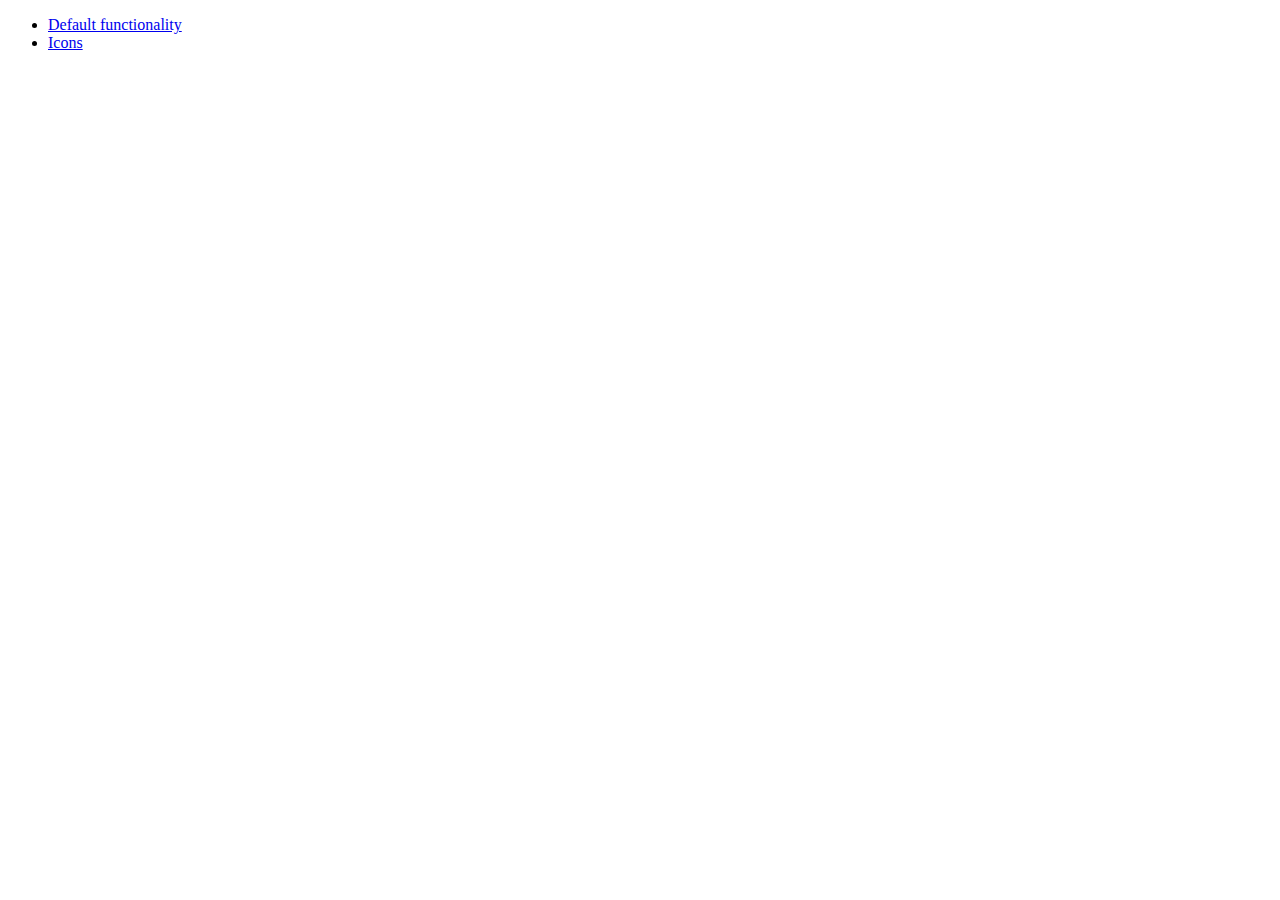
<file: post1/js/development-bundle/demos/menu/index.html>
<!doctype html>
<html lang="en">
<head>
	<meta charset="utf-8">
	<title>jQuery UI Menu Demos</title>
</head>
<body>

<ul>
	<li><a href="default.html">Default functionality</a></li>
	<li><a href="icons.html">Icons</a></li>
</ul>

</body>
</html>
</file>
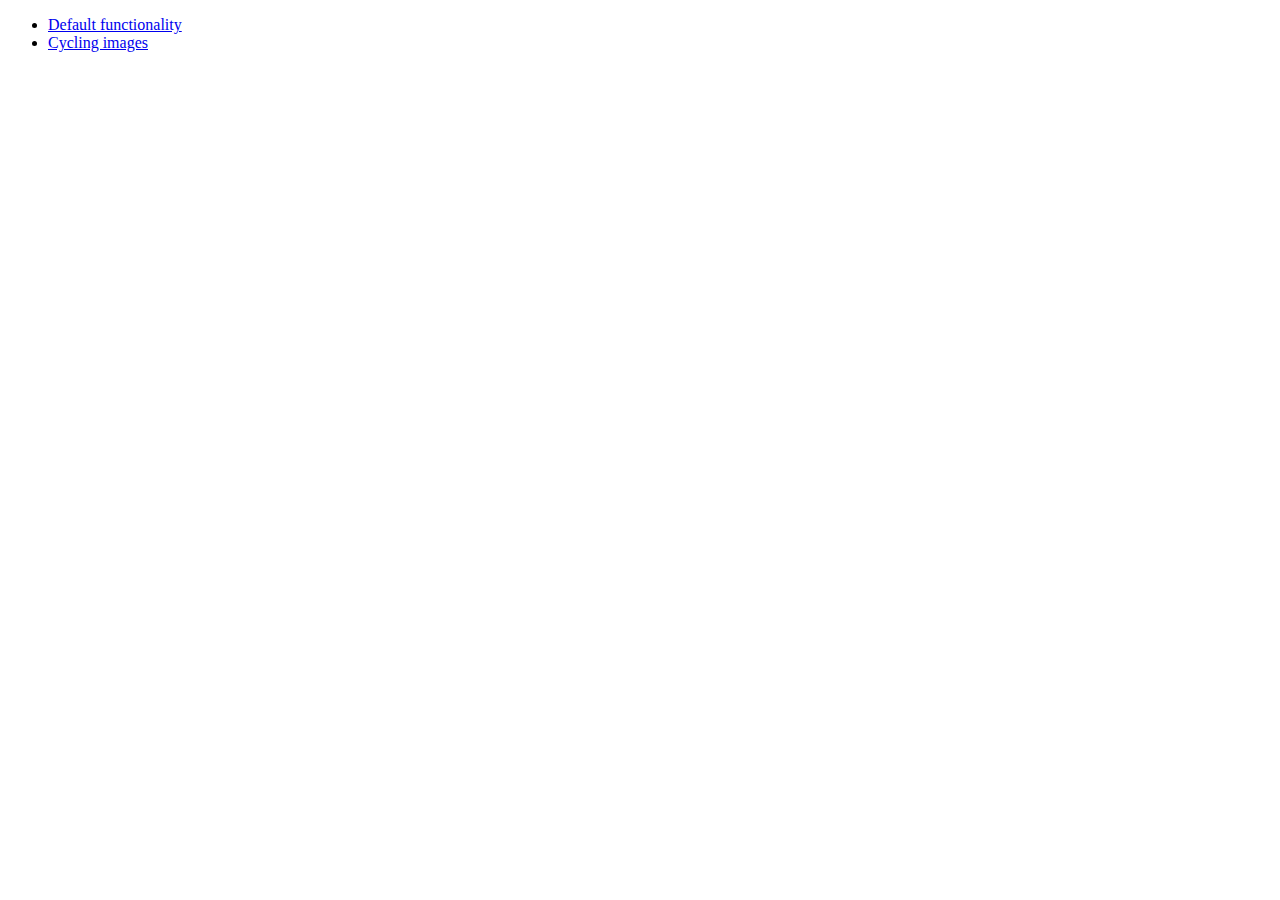
<file: post1/js/development-bundle/demos/position/index.html>
<!doctype html>
<html lang="en">
<head>
	<meta charset="utf-8">
	<title>jQuery UI Position Demo</title>
</head>
<body>

<ul>
	<li><a href="default.html">Default functionality</a></li>
	<li><a href="cycler.html">Cycling images</a></li>
</ul>

</body>
</html>
</file>
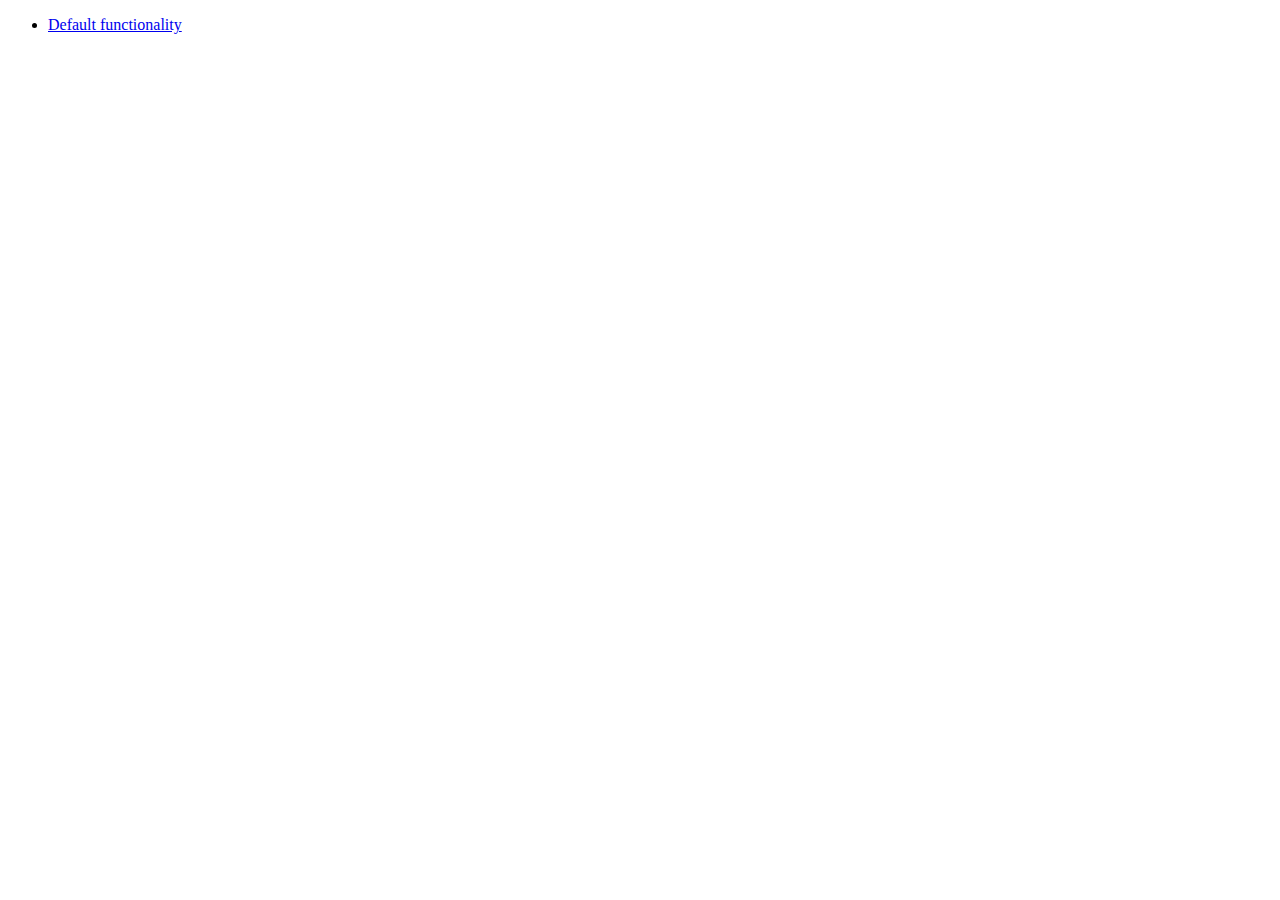
<file: post1/js/development-bundle/demos/widget/index.html>
<!doctype html>
<html lang="en">
<head>
	<meta charset="utf-8">
	<title>jQuery UI Widget Demo</title>
</head>
<body>

<ul>
	<li><a href="default.html">Default functionality</a></li>
</ul>

</body>
</html>
</file>
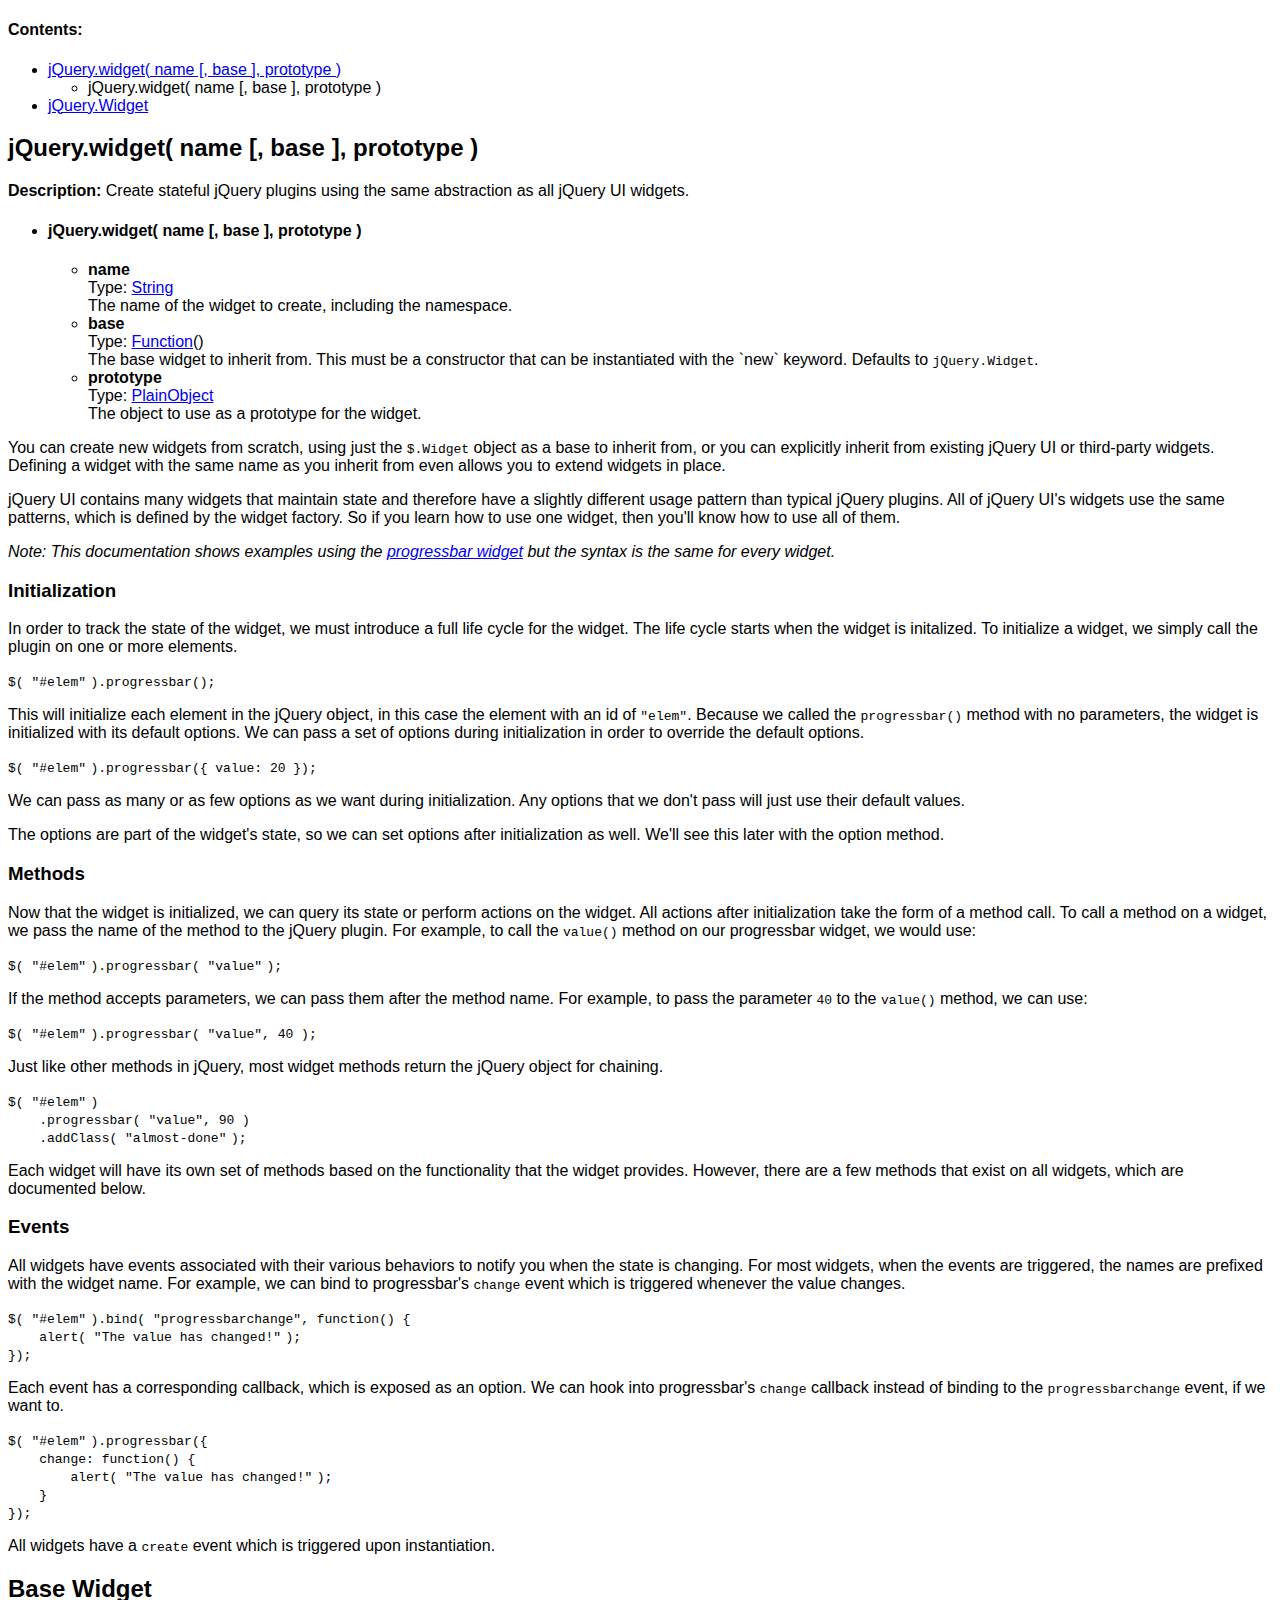
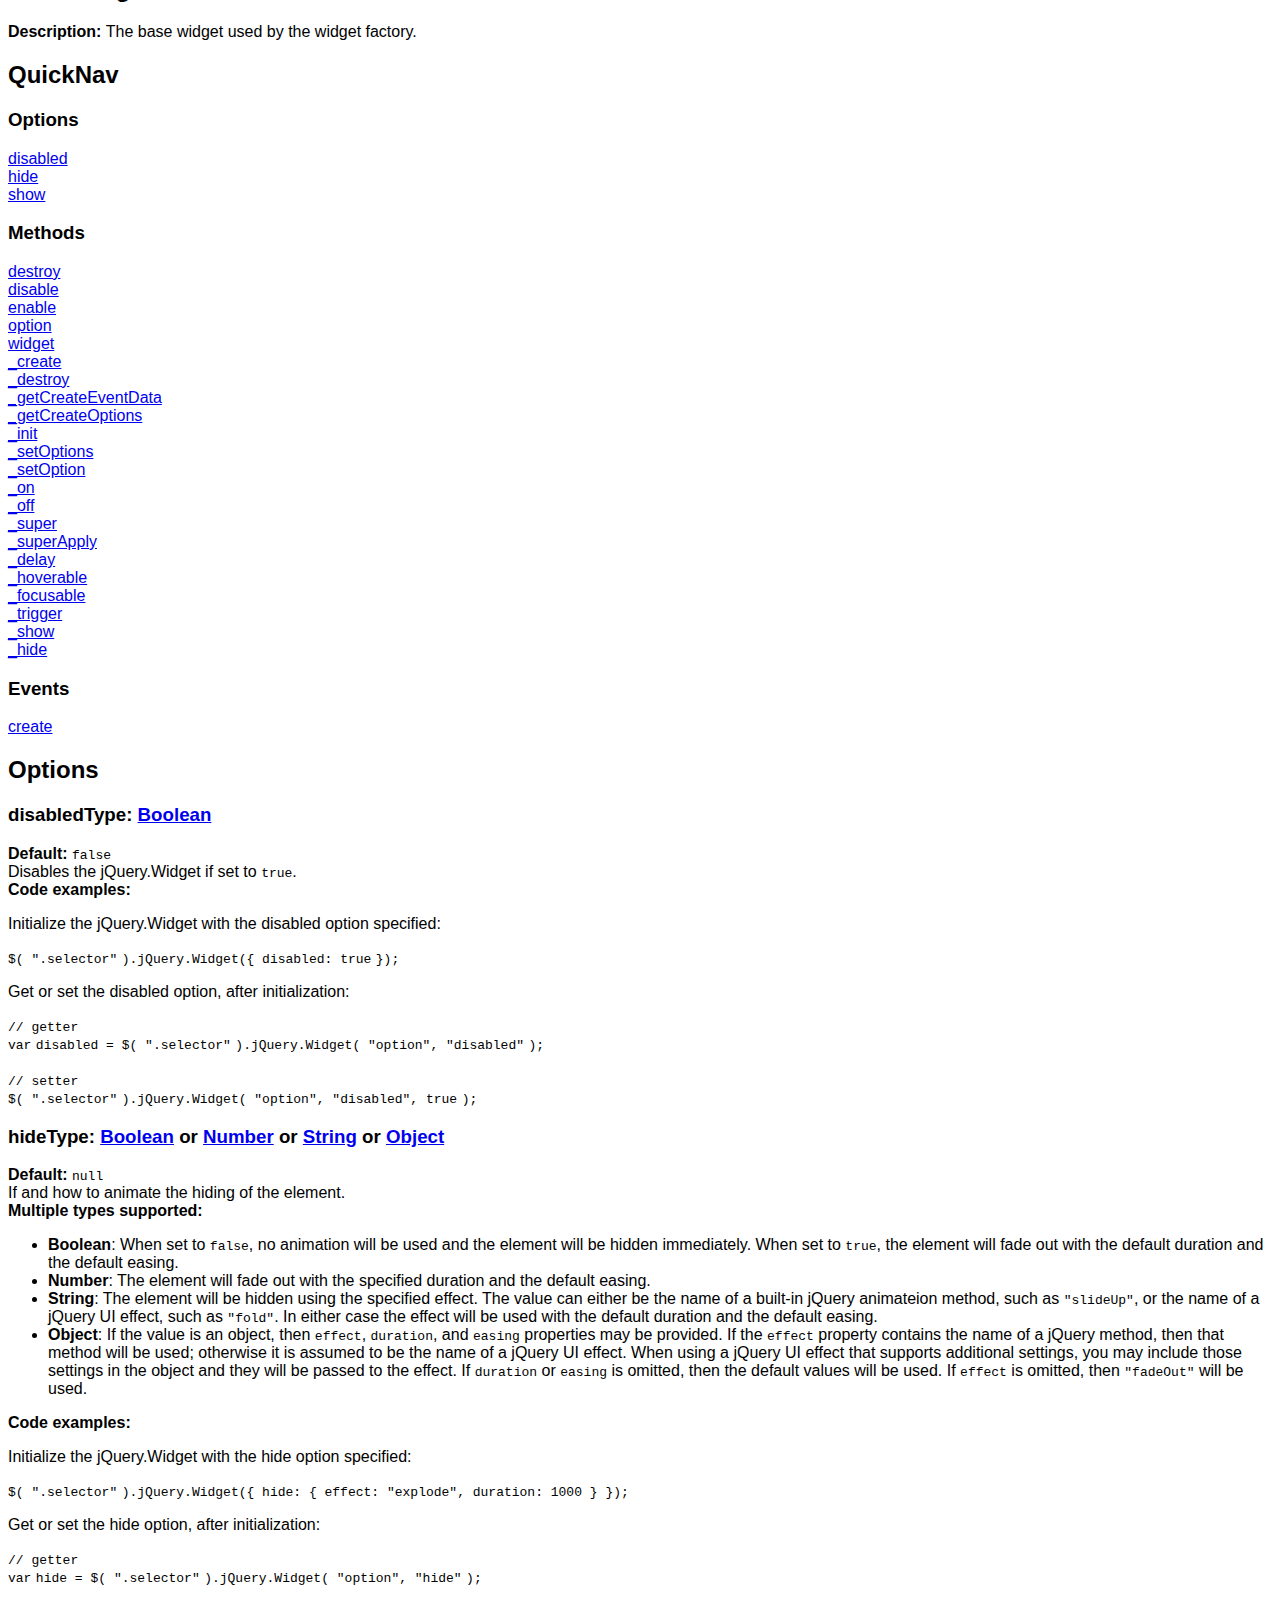
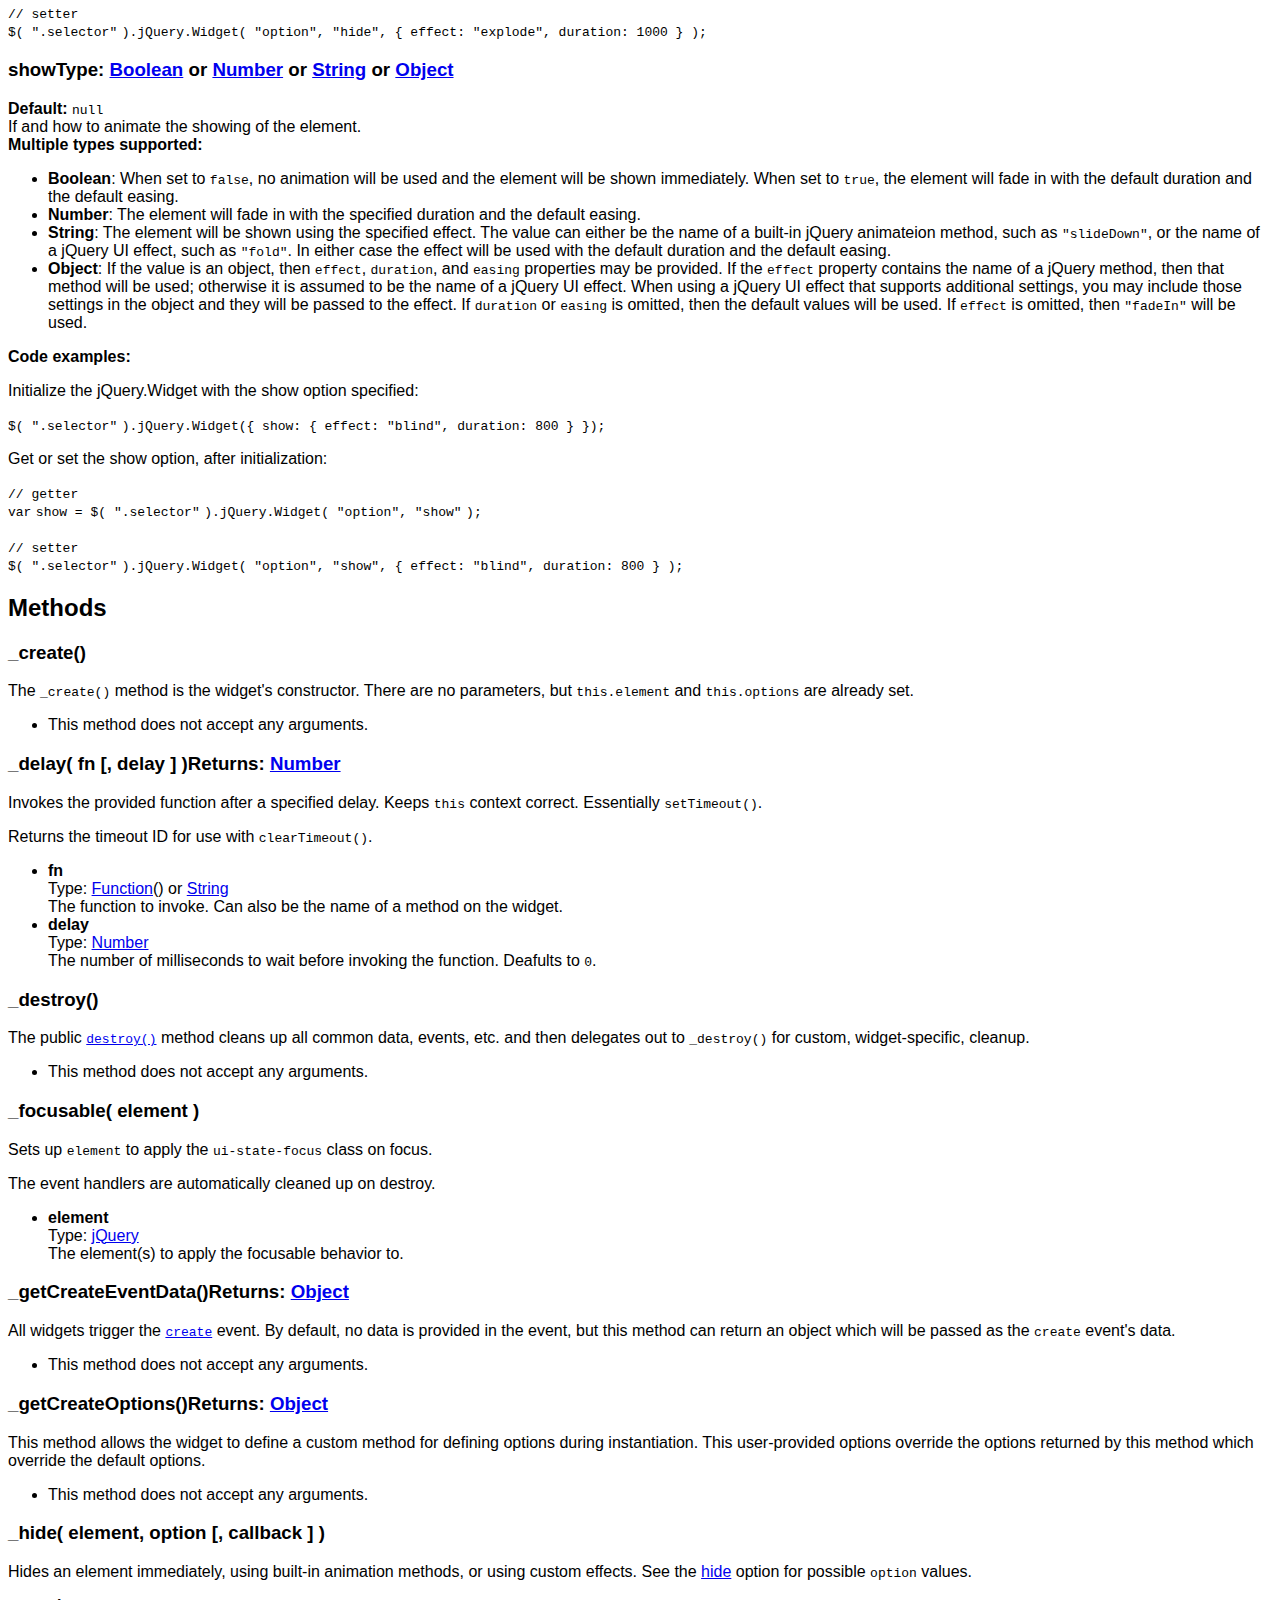
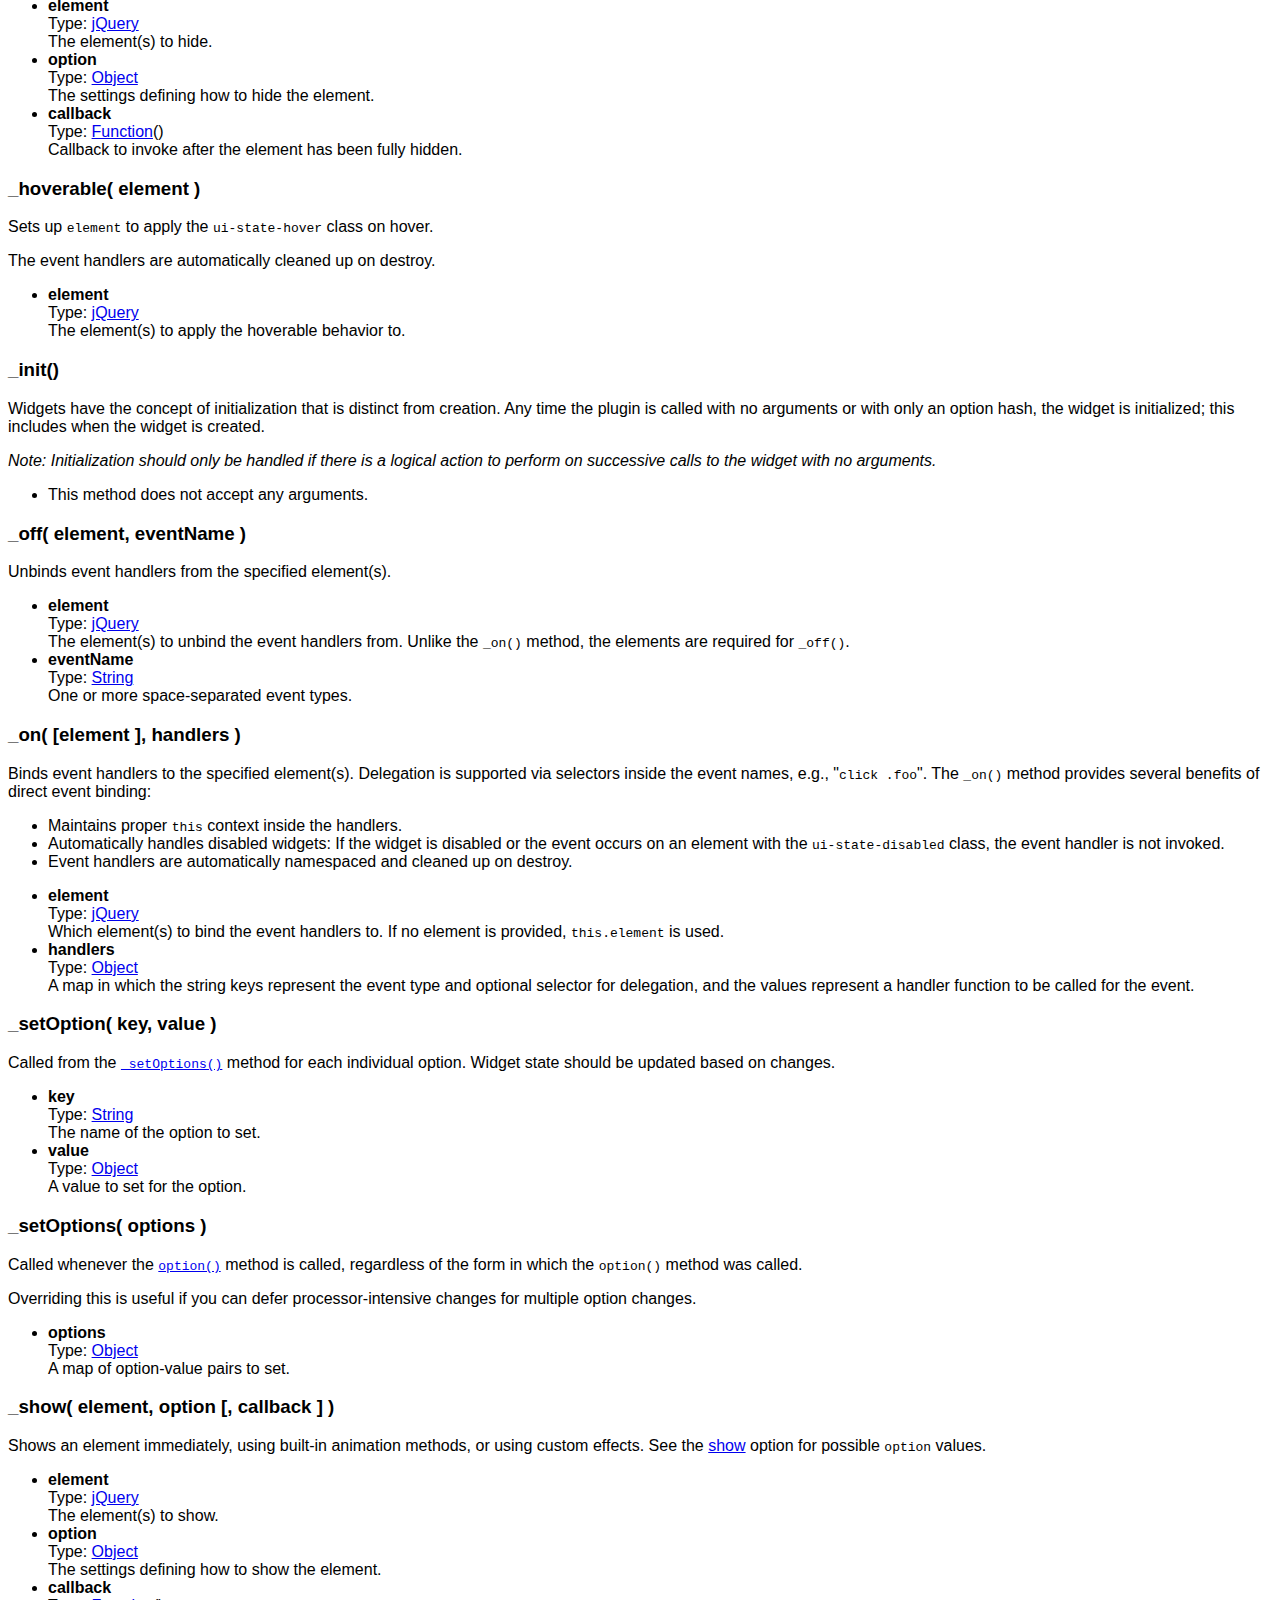
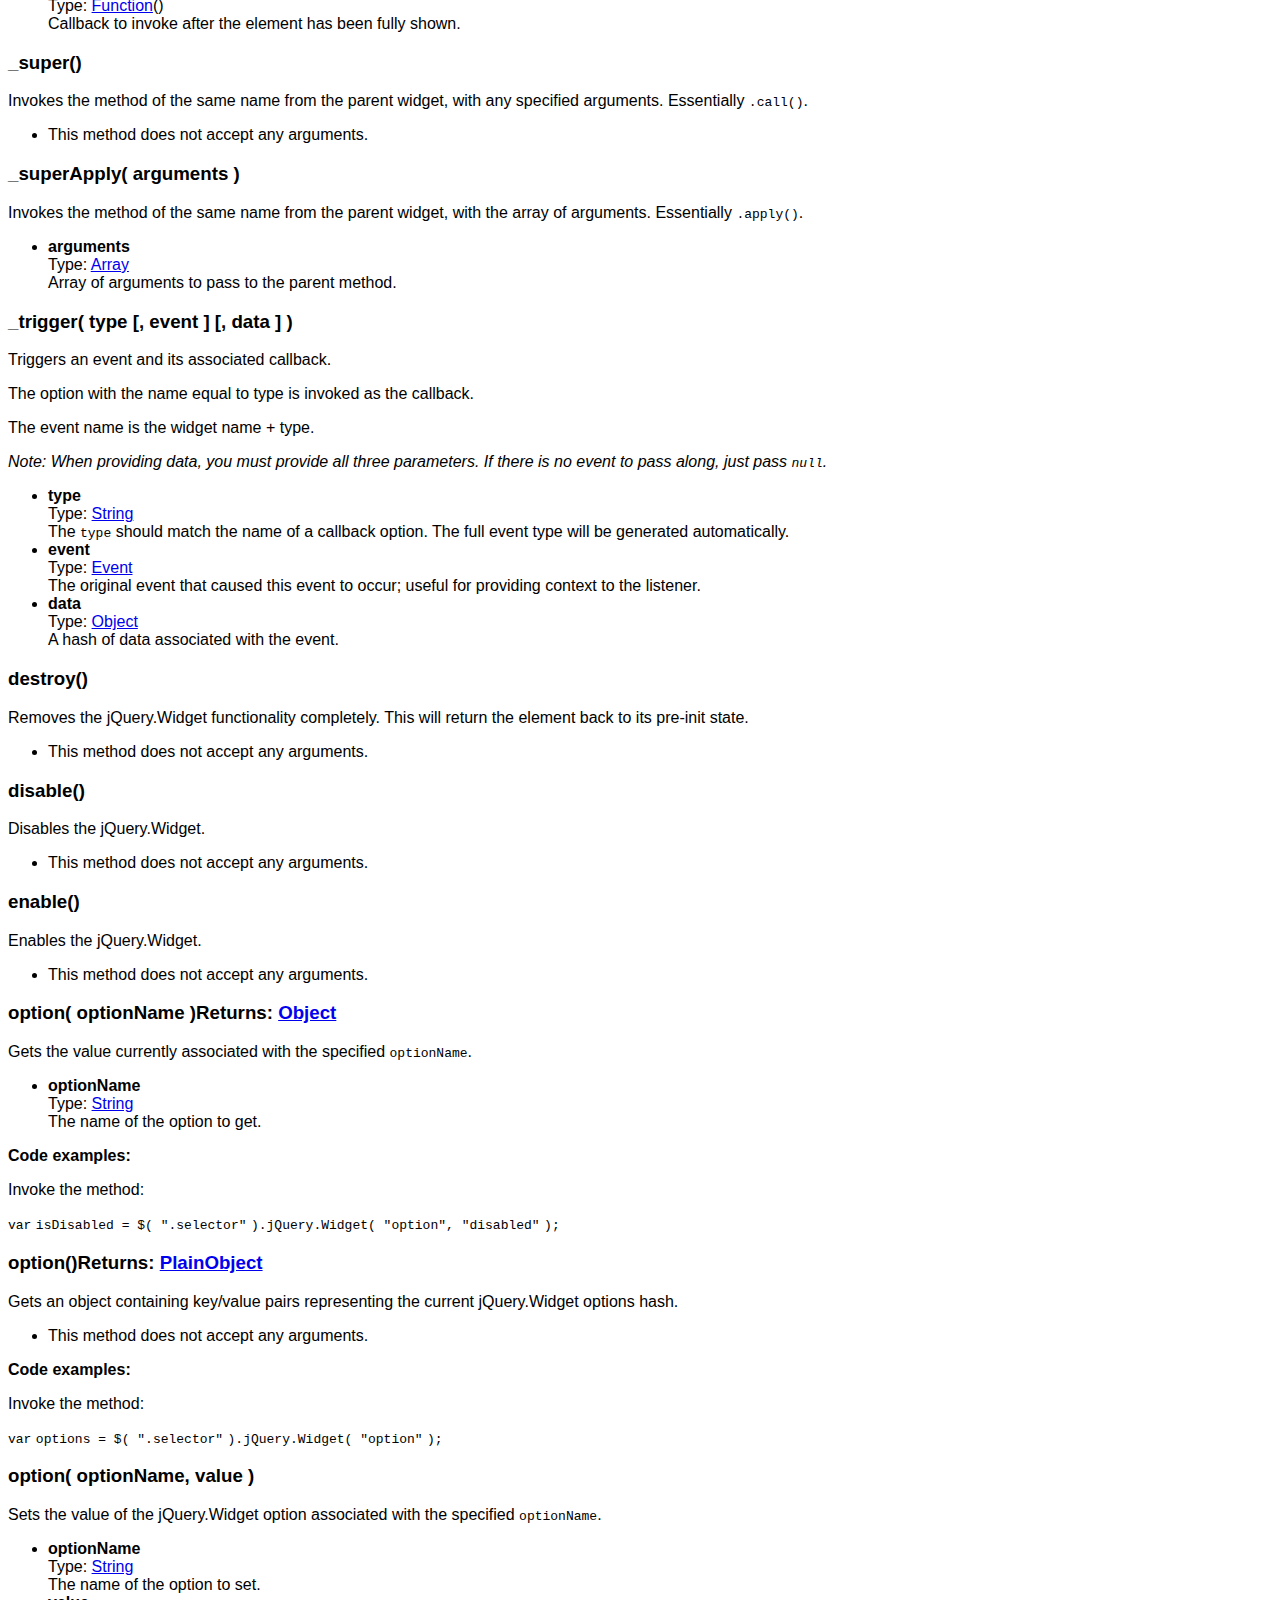
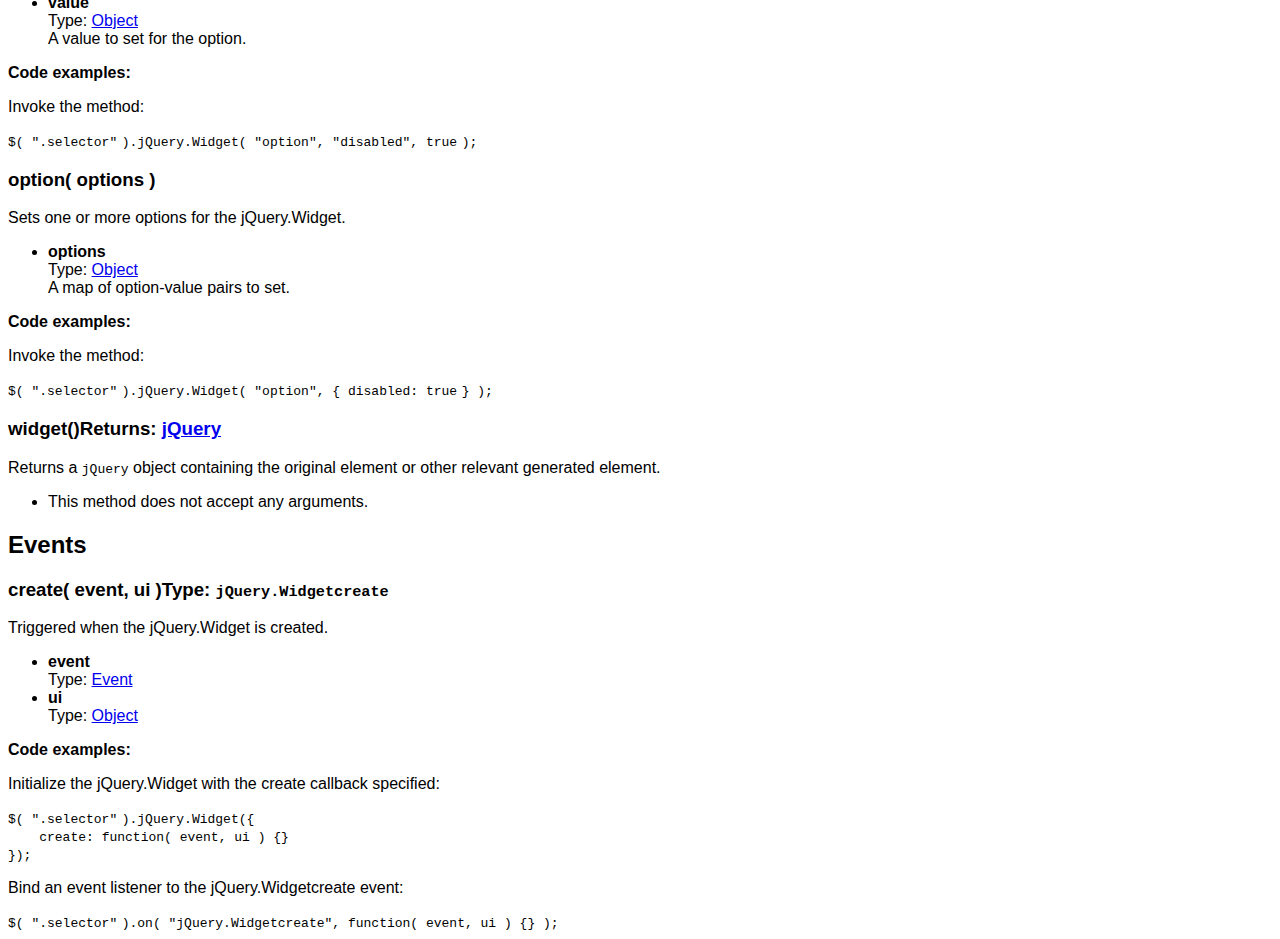
<file: post1/js/development-bundle/docs/jQuery.widget.html>
<!doctype html>
<html lang="en">
<head>
	<meta charset="utf-8">
	<title>jQuery UI jQuery documentation</title>

	<style>
	body {
		font-family: "Trebuchet MS", "Arial", "Helvetica", "Verdana", "sans-serif"
	}
	.gutter {
		display: none;
	}
	</style>
</head>
<body>

<script>{
		"title":
			"Widget Factory",
		"excerpt":
			"Create stateful jQuery plugins using the same abstraction as all jQuery UI widgets.",
		"termSlugs": {
			"category": [
				"utilities","utilities","widgets"
			]
		}
	}</script><div class="toc">
<h4><span>Contents:</span></h4>
<ul class="toc-list">
<li>
<a href="#jQuery-widget1">jQuery.widget( name [, base ], prototype )</a><ul><li>jQuery.widget( name [, base ], prototype )</li></ul>
</li>
<li><a href="#jQuery-Widget2">jQuery.Widget</a></li>
</ul>
</div><article id="jQuery-widget1" class="entry method"><h2 class="section-title"><span class="name">jQuery.widget( name [, base ], prototype )</span></h2>
<div class="entry-wrapper">
<p class="desc"><strong>Description: </strong>Create stateful jQuery plugins using the same abstraction as all jQuery UI widgets.</p>
<ul class="signatures"><li class="signature" id="jQuery-widget-name-base-prototype">
<h4 class="name">jQuery.widget( name [, base ], prototype )</h4>
<ul>
<li>
<div><strong>name</strong></div>
<div>Type: <a href="http://api.jquery.com/Types#String">String</a>
</div>
<div>The name of the widget to create, including the namespace.</div>
</li>
<li>
<div><strong>base</strong></div>
<div>Type: <a href="http://api.jquery.com/Types/#Function">Function</a>()</div>
<div>The base widget to inherit from. This must be a constructor that can be instantiated with the `new` keyword. Defaults to <code>jQuery.Widget</code>.</div>
</li>
<li>
<div><strong>prototype</strong></div>
<div>Type: <a href="http://api.jquery.com/Types#PlainObject">PlainObject</a>
</div>
<div>The object to use as a prototype for the widget.</div>
</li>
</ul>
</li></ul>
<div class="longdesc" id="entry-longdesc">
			<p>You can create new widgets from scratch, using just the <code>$.Widget</code> object as a base to inherit from, or you can explicitly inherit from existing jQuery UI or third-party widgets. Defining a widget with the same name as you inherit from even allows you to extend widgets in place.</p>

			<p>jQuery UI contains many widgets that maintain state and therefore have a slightly different usage pattern than typical jQuery plugins. All of jQuery UI's widgets use the same patterns, which is defined by the widget factory. So if you learn how to use one widget, then you'll know how to use all of them.</p>

			<p><em>Note: This documentation shows examples using the <a href="/progressbar">progressbar widget</a> but the syntax is the same for every widget.</em></p>

			<h3>Initialization</h3>

			<p>In order to track the state of the widget, we must introduce a full life cycle for the widget. The life cycle starts when the widget is initalized. To initialize a widget, we simply call the plugin on one or more elements.</p>

			<div class="syntaxhighlighter nogutter  "><table border="0" cellpadding="0" cellspacing="0"><tbody><tr><td class="code"><div class="container"><div class="line number1 index0 alt2"><code class="plain">$( </code><code class="string">"#elem"</code> <code class="plain">).progressbar();</code></div></div></td></tr></tbody></table></div>

			<p>This will initialize each element in the jQuery object, in this case the element with an id of <code>"elem"</code>. Because we called the <code>progressbar()</code> method with no parameters, the widget is initialized with its default options. We can pass a set of options during initialization in order to override the default options.</p>

			<div class="syntaxhighlighter nogutter  "><table border="0" cellpadding="0" cellspacing="0"><tbody><tr><td class="code"><div class="container"><div class="line number1 index0 alt2"><code class="plain">$( </code><code class="string">"#elem"</code> <code class="plain">).progressbar({ value: 20 });</code></div></div></td></tr></tbody></table></div>

			<p>We can pass as many or as few options as we want during initialization. Any options that we don't pass will just use their default values.</p>

			<p>The options are part of the widget's state, so we can set options after initialization as well. We'll see this later with the option method.</p>

			<h3>Methods</h3>

			<p>Now that the widget is initialized, we can query its state or perform actions on the widget. All actions after initialization take the form of a method call. To call a method on a widget, we pass the name of the method to the jQuery plugin. For example, to call the <code>value()</code> method on our progressbar widget, we would use:</p>

			<div class="syntaxhighlighter nogutter  "><table border="0" cellpadding="0" cellspacing="0"><tbody><tr><td class="code"><div class="container"><div class="line number1 index0 alt2"><code class="plain">$( </code><code class="string">"#elem"</code> <code class="plain">).progressbar( </code><code class="string">"value"</code> <code class="plain">);</code></div></div></td></tr></tbody></table></div>

			<p>If the method accepts parameters, we can pass them after the method name. For example, to pass the parameter <code>40</code> to the <code>value()</code> method, we can use:</p>

			<div class="syntaxhighlighter nogutter  "><table border="0" cellpadding="0" cellspacing="0"><tbody><tr><td class="code"><div class="container"><div class="line number1 index0 alt2"><code class="plain">$( </code><code class="string">"#elem"</code> <code class="plain">).progressbar( </code><code class="string">"value"</code><code class="plain">, 40 );</code></div></div></td></tr></tbody></table></div>

			<p>Just like other methods in jQuery, most widget methods return the jQuery object for chaining.</p>

			<div class="syntaxhighlighter nogutter  "><table border="0" cellpadding="0" cellspacing="0"><tbody><tr><td class="code"><div class="container"><div class="line number1 index0 alt2"><code class="plain">$( </code><code class="string">"#elem"</code> <code class="plain">)</code></div><div class="line number2 index1 alt1"><code class="undefined spaces">&nbsp;&nbsp;&nbsp;&nbsp;</code><code class="plain">.progressbar( </code><code class="string">"value"</code><code class="plain">, 90 )</code></div><div class="line number3 index2 alt2"><code class="undefined spaces">&nbsp;&nbsp;&nbsp;&nbsp;</code><code class="plain">.addClass( </code><code class="string">"almost-done"</code> <code class="plain">);</code></div></div></td></tr></tbody></table></div>

			<p>Each widget will have its own set of methods based on the functionality that the widget provides. However, there are a few methods that exist on all widgets, which are documented below.</p>

			<h3>Events</h3>

			<p>All widgets have events associated with their various behaviors to notify you when the state is changing. For most widgets, when the events are triggered, the names are prefixed with the widget name. For example, we can bind to progressbar's <code>change</code> event which is triggered whenever the value changes.</p>

			<div class="syntaxhighlighter nogutter  "><table border="0" cellpadding="0" cellspacing="0"><tbody><tr><td class="code"><div class="container"><div class="line number1 index0 alt2"><code class="plain">$( </code><code class="string">"#elem"</code> <code class="plain">).bind( </code><code class="string">"progressbarchange"</code><code class="plain">, </code><code class="keyword">function</code><code class="plain">() {</code></div><div class="line number2 index1 alt1"><code class="undefined spaces">&nbsp;&nbsp;&nbsp;&nbsp;</code><code class="plain">alert( </code><code class="string">"The value has changed!"</code> <code class="plain">);</code></div><div class="line number3 index2 alt2"><code class="plain">});</code></div></div></td></tr></tbody></table></div>

			<p>Each event has a corresponding callback, which is exposed as an option. We can hook into progressbar's <code>change</code> callback instead of binding to the <code>progressbarchange</code> event, if we want to.</p>

			<div class="syntaxhighlighter nogutter  "><table border="0" cellpadding="0" cellspacing="0"><tbody><tr><td class="code"><div class="container"><div class="line number1 index0 alt2"><code class="plain">$( </code><code class="string">"#elem"</code> <code class="plain">).progressbar({</code></div><div class="line number2 index1 alt1"><code class="undefined spaces">&nbsp;&nbsp;&nbsp;&nbsp;</code><code class="plain">change: </code><code class="keyword">function</code><code class="plain">() {</code></div><div class="line number3 index2 alt2"><code class="undefined spaces">&nbsp;&nbsp;&nbsp;&nbsp;&nbsp;&nbsp;&nbsp;&nbsp;</code><code class="plain">alert( </code><code class="string">"The value has changed!"</code> <code class="plain">);</code></div><div class="line number4 index3 alt1"><code class="undefined spaces">&nbsp;&nbsp;&nbsp;&nbsp;</code><code class="plain">}</code></div><div class="line number5 index4 alt2"><code class="plain">});</code></div></div></td></tr></tbody></table></div>

			<p>All widgets have a <code>create</code> event which is triggered upon instantiation.</p>
		</div>
</div></article><article id="jQuery-Widget2" class="entry widget"><h2 class="section-title"><span>Base Widget</span></h2>
<div class="entry-wrapper">
<p class="desc"><strong>Description: </strong>The base widget used by the widget factory.</p>
<section id="quick-nav"><header><h2>QuickNav</h2></header><div class="quick-nav-section">
<h3>Options</h3>
<div><a href="#option-disabled">disabled</a></div>
<div><a href="#option-hide">hide</a></div>
<div><a href="#option-show">show</a></div>
</div>
<div class="quick-nav-section">
<h3>Methods</h3>
<div><a href="#method-destroy">destroy</a></div>
<div><a href="#method-disable">disable</a></div>
<div><a href="#method-enable">enable</a></div>
<div><a href="#method-option">option</a></div>
<div><a href="#method-widget">widget</a></div>
<div><a href="#method-_create">_create</a></div>
<div><a href="#method-_destroy">_destroy</a></div>
<div><a href="#method-_getCreateEventData">_getCreateEventData</a></div>
<div><a href="#method-_getCreateOptions">_getCreateOptions</a></div>
<div><a href="#method-_init">_init</a></div>
<div><a href="#method-_setOptions">_setOptions</a></div>
<div><a href="#method-_setOption">_setOption</a></div>
<div><a href="#method-_on">_on</a></div>
<div><a href="#method-_off">_off</a></div>
<div><a href="#method-_super">_super</a></div>
<div><a href="#method-_superApply">_superApply</a></div>
<div><a href="#method-_delay">_delay</a></div>
<div><a href="#method-_hoverable">_hoverable</a></div>
<div><a href="#method-_focusable">_focusable</a></div>
<div><a href="#method-_trigger">_trigger</a></div>
<div><a href="#method-_show">_show</a></div>
<div><a href="#method-_hide">_hide</a></div>
</div>
<div class="quick-nav-section">
<h3>Events</h3>
<div><a href="#event-create">create</a></div>
</div></section><section id="options"><header><h2 class="underline">Options</h2></header><div id="option-disabled" class="api-item first-item">
<h3>disabled<span class="option-type"><strong>Type: </strong><a href="http://api.jquery.com/Types#Boolean">Boolean</a></span>
</h3>
<div class="default">
<strong>Default: </strong><code>false</code>
</div>
<div>Disables the jQuery.Widget if set to <code>true</code>.</div>
<strong>Code examples:</strong><p>Initialize the jQuery.Widget with the disabled option specified:</p>
<div class="syntaxhighlighter nogutter  "><table border="0" cellpadding="0" cellspacing="0"><tbody><tr><td class="code"><div class="container"><div class="line number1 index0 alt2"><code class="plain">$( </code><code class="string">".selector"</code> <code class="plain">).jQuery.Widget({ disabled: </code><code class="keyword">true</code> <code class="plain">});</code></div></div></td></tr></tbody></table></div>
<p>Get or set the disabled option, after initialization:</p>
<div class="syntaxhighlighter nogutter  "><table border="0" cellpadding="0" cellspacing="0"><tbody><tr><td class="code"><div class="container"><div class="line number1 index0 alt2"><code class="comments">// getter</code></div><div class="line number2 index1 alt1"><code class="keyword">var</code> <code class="plain">disabled = $( </code><code class="string">".selector"</code> <code class="plain">).jQuery.Widget( </code><code class="string">"option"</code><code class="plain">, </code><code class="string">"disabled"</code> <code class="plain">);</code></div><div class="line number3 index2 alt2">&nbsp;</div><div class="line number4 index3 alt1"><code class="comments">// setter</code></div><div class="line number5 index4 alt2"><code class="plain">$( </code><code class="string">".selector"</code> <code class="plain">).jQuery.Widget( </code><code class="string">"option"</code><code class="plain">, </code><code class="string">"disabled"</code><code class="plain">, </code><code class="keyword">true</code> <code class="plain">);</code></div></div></td></tr></tbody></table></div>
</div>
<div id="option-hide" class="api-item">
<h3>hide<span class="option-type"><strong>Type: </strong><a href="http://api.jquery.com/Types#Boolean">Boolean</a> or <a href="http://api.jquery.com/Types#Number">Number</a> or <a href="http://api.jquery.com/Types#String">String</a> or <a href="http://api.jquery.com/Types#Object">Object</a></span>
</h3>
<div class="default">
<strong>Default: </strong><code>null</code>
</div>
<div>If and how to animate the hiding of the element.</div>
<strong>Multiple types supported:</strong><ul>
<li>
<strong>Boolean</strong>: 
			When set to <code>false</code>, no animation will be used and the element will be hidden immediately.
			When set to <code>true</code>, the element will fade out with the default duration and the default easing.
		</li>
<li>
<strong>Number</strong>: 
			The element will fade out with the specified duration and the default easing.
		</li>
<li>
<strong>String</strong>: 
			The element will be hidden using the specified effect.
			The value can either be the name of a built-in jQuery animateion method, such as <code>"slideUp"</code>, or the name of a jQuery UI effect, such as <code>"fold"</code>.
			In either case the effect will be used with the default duration and the default easing.
		</li>
<li>
<strong>Object</strong>: If the value is an object, then <code>effect</code>, <code>duration</code>, and <code>easing</code> properties may be provided. If the <code>effect</code> property contains the name of a jQuery method, then that method will be used; otherwise it is assumed to be the name of a jQuery UI effect. When using a jQuery UI effect that supports additional settings, you may include those settings in the object and they will be passed to the effect. If <code>duration</code> or <code>easing</code> is omitted, then the default values will be used. If <code>effect</code> is omitted, then <code>"fadeOut"</code> will be used.</li>
</ul>
<strong>Code examples:</strong><p>Initialize the jQuery.Widget with the hide option specified:</p>
<div class="syntaxhighlighter nogutter  "><table border="0" cellpadding="0" cellspacing="0"><tbody><tr><td class="code"><div class="container"><div class="line number1 index0 alt2"><code class="plain">$( </code><code class="string">".selector"</code> <code class="plain">).jQuery.Widget({ hide: { effect: </code><code class="string">"explode"</code><code class="plain">, duration: 1000 } });</code></div></div></td></tr></tbody></table></div>
<p>Get or set the hide option, after initialization:</p>
<div class="syntaxhighlighter nogutter  "><table border="0" cellpadding="0" cellspacing="0"><tbody><tr><td class="code"><div class="container"><div class="line number1 index0 alt2"><code class="comments">// getter</code></div><div class="line number2 index1 alt1"><code class="keyword">var</code> <code class="plain">hide = $( </code><code class="string">".selector"</code> <code class="plain">).jQuery.Widget( </code><code class="string">"option"</code><code class="plain">, </code><code class="string">"hide"</code> <code class="plain">);</code></div><div class="line number3 index2 alt2">&nbsp;</div><div class="line number4 index3 alt1"><code class="comments">// setter</code></div><div class="line number5 index4 alt2"><code class="plain">$( </code><code class="string">".selector"</code> <code class="plain">).jQuery.Widget( </code><code class="string">"option"</code><code class="plain">, </code><code class="string">"hide"</code><code class="plain">, { effect: </code><code class="string">"explode"</code><code class="plain">, duration: 1000 } );</code></div></div></td></tr></tbody></table></div>
</div>
<div id="option-show" class="api-item">
<h3>show<span class="option-type"><strong>Type: </strong><a href="http://api.jquery.com/Types#Boolean">Boolean</a> or <a href="http://api.jquery.com/Types#Number">Number</a> or <a href="http://api.jquery.com/Types#String">String</a> or <a href="http://api.jquery.com/Types#Object">Object</a></span>
</h3>
<div class="default">
<strong>Default: </strong><code>null</code>
</div>
<div>If and how to animate the showing of the element.</div>
<strong>Multiple types supported:</strong><ul>
<li>
<strong>Boolean</strong>: 
			When set to <code>false</code>, no animation will be used and the element will be shown immediately.
			When set to <code>true</code>, the element will fade in with the default duration and the default easing.
		</li>
<li>
<strong>Number</strong>: 
			The element will fade in with the specified duration and the default easing.
		</li>
<li>
<strong>String</strong>: 
			The element will be shown using the specified effect.
			The value can either be the name of a built-in jQuery animateion method, such as <code>"slideDown"</code>, or the name of a jQuery UI effect, such as <code>"fold"</code>.
			In either case the effect will be used with the default duration and the default easing.
		</li>
<li>
<strong>Object</strong>: If the value is an object, then <code>effect</code>, <code>duration</code>, and <code>easing</code> properties may be provided. If the <code>effect</code> property contains the name of a jQuery method, then that method will be used; otherwise it is assumed to be the name of a jQuery UI effect. When using a jQuery UI effect that supports additional settings, you may include those settings in the object and they will be passed to the effect. If <code>duration</code> or <code>easing</code> is omitted, then the default values will be used. If <code>effect</code> is omitted, then <code>"fadeIn"</code> will be used.</li>
</ul>
<strong>Code examples:</strong><p>Initialize the jQuery.Widget with the show option specified:</p>
<div class="syntaxhighlighter nogutter  "><table border="0" cellpadding="0" cellspacing="0"><tbody><tr><td class="code"><div class="container"><div class="line number1 index0 alt2"><code class="plain">$( </code><code class="string">".selector"</code> <code class="plain">).jQuery.Widget({ show: { effect: </code><code class="string">"blind"</code><code class="plain">, duration: 800 } });</code></div></div></td></tr></tbody></table></div>
<p>Get or set the show option, after initialization:</p>
<div class="syntaxhighlighter nogutter  "><table border="0" cellpadding="0" cellspacing="0"><tbody><tr><td class="code"><div class="container"><div class="line number1 index0 alt2"><code class="comments">// getter</code></div><div class="line number2 index1 alt1"><code class="keyword">var</code> <code class="plain">show = $( </code><code class="string">".selector"</code> <code class="plain">).jQuery.Widget( </code><code class="string">"option"</code><code class="plain">, </code><code class="string">"show"</code> <code class="plain">);</code></div><div class="line number3 index2 alt2">&nbsp;</div><div class="line number4 index3 alt1"><code class="comments">// setter</code></div><div class="line number5 index4 alt2"><code class="plain">$( </code><code class="string">".selector"</code> <code class="plain">).jQuery.Widget( </code><code class="string">"option"</code><code class="plain">, </code><code class="string">"show"</code><code class="plain">, { effect: </code><code class="string">"blind"</code><code class="plain">, duration: 800 } );</code></div></div></td></tr></tbody></table></div>
</div></section><section id="methods"><header><h2 class="underline">Methods</h2></header><div id="method-_create"><div class="api-item first-item">
<h3>_create()</h3>
<div>
					The <code>_create()</code> method is the widget's constructor.
					There are no parameters, but <code>this.element</code> and <code>this.options</code> are already set.
				</div>
<ul><li><div class="null-signature">This method does not accept any arguments.</div></li></ul>
</div></div>
<div id="method-_delay"><div class="api-item">
<h3>_delay( fn [, delay ] )<span class="returns">Returns: <a href="http://api.jquery.com/Types#Number">Number</a></span>
</h3>
<div>
					Invokes the provided function after a specified delay. Keeps <code>this</code> context correct. Essentially <code>setTimeout()</code>.
					<p>Returns the timeout ID for use with <code>clearTimeout()</code>.</p>
				</div>
<ul>
<li>
<div><strong>fn</strong></div>
<div>Type: <a href="http://api.jquery.com/Types/#Function">Function</a>() or <a href="http://api.jquery.com/Types#String">String</a>
</div>
<div>The function to invoke. Can also be the name of a method on the widget.</div>
</li>
<li>
<div><strong>delay</strong></div>
<div>Type: <a href="http://api.jquery.com/Types#Number">Number</a>
</div>
<div>The number of milliseconds to wait before invoking the function. Deafults to <code>0</code>.</div>
</li>
</ul>
</div></div>
<div id="method-_destroy"><div class="api-item">
<h3>_destroy()</h3>
<div>
					The public <a href="#method-destroy"><code>destroy()</code></a> method cleans up all common data, events, etc. and then delegates out to <code>_destroy()</code> for custom, widget-specific, cleanup.
				</div>
<ul><li><div class="null-signature">This method does not accept any arguments.</div></li></ul>
</div></div>
<div id="method-_focusable"><div class="api-item">
<h3>_focusable( element )</h3>
<div>
					Sets up <code>element</code> to apply the <code>ui-state-focus</code> class on focus.
					<p>The event handlers are automatically cleaned up on destroy.</p>
				</div>
<ul><li>
<div><strong>element</strong></div>
<div>Type: <a href="http://api.jquery.com/Types#jQuery">jQuery</a>
</div>
<div>The element(s) to apply the focusable behavior to.</div>
</li></ul>
</div></div>
<div id="method-_getCreateEventData"><div class="api-item">
<h3>_getCreateEventData()<span class="returns">Returns: <a href="http://api.jquery.com/Types#Object">Object</a></span>
</h3>
<div>
					All widgets trigger the <a href="#event-create"><code>create</code></a> event. By default, no data is provided in the event, but this method can return an object which will be passed as the <code>create</code> event's data.
				</div>
<ul><li><div class="null-signature">This method does not accept any arguments.</div></li></ul>
</div></div>
<div id="method-_getCreateOptions"><div class="api-item">
<h3>_getCreateOptions()<span class="returns">Returns: <a href="http://api.jquery.com/Types#Object">Object</a></span>
</h3>
<div>
					This method allows the widget to define a custom method for defining options during instantiation. This user-provided options override the options returned by this method which override the default options.
				</div>
<ul><li><div class="null-signature">This method does not accept any arguments.</div></li></ul>
</div></div>
<div id="method-_hide"><div class="api-item">
<h3>_hide( element, option [, callback ] )</h3>
<div>
					Hides an element immediately, using built-in animation methods, or using custom effects.
					See the <a href="#option-hide">hide</a> option for possible <code>option</code> values.
				</div>
<ul>
<li>
<div><strong>element</strong></div>
<div>Type: <a href="http://api.jquery.com/Types#jQuery">jQuery</a>
</div>
<div>The element(s) to hide.</div>
</li>
<li>
<div><strong>option</strong></div>
<div>Type: <a href="http://api.jquery.com/Types#Object">Object</a>
</div>
<div>The settings defining how to hide the element.</div>
</li>
<li>
<div><strong>callback</strong></div>
<div>Type: <a href="http://api.jquery.com/Types/#Function">Function</a>()</div>
<div>Callback to invoke after the element has been fully hidden.</div>
</li>
</ul>
</div></div>
<div id="method-_hoverable"><div class="api-item">
<h3>_hoverable( element )</h3>
<div>
					Sets up <code>element</code> to apply the <code>ui-state-hover</code> class on hover.
					<p>The event handlers are automatically cleaned up on destroy.</p>
				</div>
<ul><li>
<div><strong>element</strong></div>
<div>Type: <a href="http://api.jquery.com/Types#jQuery">jQuery</a>
</div>
<div>The element(s) to apply the hoverable behavior to.</div>
</li></ul>
</div></div>
<div id="method-_init"><div class="api-item">
<h3>_init()</h3>
<div>
					Widgets have the concept of initialization that is distinct from creation. Any time the plugin is called with no arguments or with only an option hash, the widget is initialized; this includes when the widget is created.

					<p><em>Note: Initialization should only be handled if there is a logical action to perform on successive calls to the widget with no arguments.</em></p>
				</div>
<ul><li><div class="null-signature">This method does not accept any arguments.</div></li></ul>
</div></div>
<div id="method-_off"><div class="api-item">
<h3>_off( element, eventName )</h3>
<div>
					Unbinds event handlers from the specified element(s).
				</div>
<ul>
<li>
<div><strong>element</strong></div>
<div>Type: <a href="http://api.jquery.com/Types#jQuery">jQuery</a>
</div>
<div>
						The element(s) to unbind the event handlers from. Unlike the <code>_on()</code> method, the elements are required for <code>_off()</code>.
					</div>
</li>
<li>
<div><strong>eventName</strong></div>
<div>Type: <a href="http://api.jquery.com/Types#String">String</a>
</div>
<div>One or more space-separated event types.</div>
</li>
</ul>
</div></div>
<div id="method-_on"><div class="api-item">
<h3>_on(  [element ], handlers )</h3>
<div>
					Binds event handlers to the specified element(s). Delegation is supported via selectors inside the event names, e.g., "<code>click .foo</code>". The <code>_on()</code> method provides several benefits of direct event binding:
					<ul>
						<li>Maintains proper <code>this</code> context inside the handlers.</li>
						<li>Automatically handles disabled widgets: If the widget is disabled or the event occurs on an element with the <code>ui-state-disabled</code> class, the event handler is not invoked.</li>
						<li>Event handlers are automatically namespaced and cleaned up on destroy.</li>
					</ul>
				</div>
<ul>
<li>
<div><strong>element</strong></div>
<div>Type: <a href="http://api.jquery.com/Types#jQuery">jQuery</a>
</div>
<div>Which element(s) to bind the event handlers to. If no element is provided, <code>this.element</code> is used.</div>
</li>
<li>
<div><strong>handlers</strong></div>
<div>Type: <a href="http://api.jquery.com/Types#Object">Object</a>
</div>
<div>
						A map in which the string keys represent the event type and optional selector for delegation, and the values represent a handler function to be called for the event.
					</div>
</li>
</ul>
</div></div>
<div id="method-_setOption"><div class="api-item">
<h3>_setOption( key, value )</h3>
<div>
					Called from the <a href="#method-_setOptions"><code>_setOptions()</code></a> method for each individual option. Widget state should be updated based on changes.
				</div>
<ul>
<li>
<div><strong>key</strong></div>
<div>Type: <a href="http://api.jquery.com/Types#String">String</a>
</div>
<div>The name of the option to set.</div>
</li>
<li>
<div><strong>value</strong></div>
<div>Type: <a href="http://api.jquery.com/Types#Object">Object</a>
</div>
<div>A value to set for the option.</div>
</li>
</ul>
</div></div>
<div id="method-_setOptions"><div class="api-item">
<h3>_setOptions( options )</h3>
<div>
					Called whenever the <a href="#method-option"><code>option()</code></a> method is called, regardless of the form in which the <code>option()</code> method was called.
					<p>Overriding this is useful if you can defer processor-intensive changes for multiple option changes.</p>
				</div>
<ul><li>
<div><strong>options</strong></div>
<div>Type: <a href="http://api.jquery.com/Types#Object">Object</a>
</div>
<div>A map of option-value pairs to set.</div>
</li></ul>
</div></div>
<div id="method-_show"><div class="api-item">
<h3>_show( element, option [, callback ] )</h3>
<div>
					Shows an element immediately, using built-in animation methods, or using custom effects.
					See the <a href="#option-show">show</a> option for possible <code>option</code> values.
				</div>
<ul>
<li>
<div><strong>element</strong></div>
<div>Type: <a href="http://api.jquery.com/Types#jQuery">jQuery</a>
</div>
<div>The element(s) to show.</div>
</li>
<li>
<div><strong>option</strong></div>
<div>Type: <a href="http://api.jquery.com/Types#Object">Object</a>
</div>
<div>The settings defining how to show the element.</div>
</li>
<li>
<div><strong>callback</strong></div>
<div>Type: <a href="http://api.jquery.com/Types/#Function">Function</a>()</div>
<div>Callback to invoke after the element has been fully shown.</div>
</li>
</ul>
</div></div>
<div id="method-_super"><div class="api-item">
<h3>_super()</h3>
<div>
					Invokes the method of the same name from the parent widget, with any specified arguments. Essentially <code>.call()</code>.
				</div>
<ul><li><div class="null-signature">This method does not accept any arguments.</div></li></ul>
</div></div>
<div id="method-_superApply"><div class="api-item">
<h3>_superApply( arguments )</h3>
<div>
					Invokes the method of the same name from the parent widget, with the array of arguments. Essentially <code>.apply()</code>.
				</div>
<ul><li>
<div><strong>arguments</strong></div>
<div>Type: <a href="http://api.jquery.com/Types#Array">Array</a>
</div>
<div>Array of arguments to pass to the parent method.</div>
</li></ul>
</div></div>
<div id="method-_trigger"><div class="api-item">
<h3>_trigger( type [, event ] [, data ] )</h3>
<div>
					Triggers an event and its associated callback.
					<p>The option with the name equal to type is invoked as the callback.</p>
					<p>The event name is the widget name + type.</p>
					<p><em>Note: When providing data, you must provide all three parameters. If there is no event to pass along, just pass <code>null</code>.</em></p>
				</div>
<ul>
<li>
<div><strong>type</strong></div>
<div>Type: <a href="http://api.jquery.com/Types#String">String</a>
</div>
<div>The <code>type</code> should match the name of a callback option. The full event type will be generated automatically.</div>
</li>
<li>
<div><strong>event</strong></div>
<div>Type: <a href="http://api.jquery.com/Types#Event">Event</a>
</div>
<div>The original event that caused this event to occur; useful for providing context to the listener.</div>
</li>
<li>
<div><strong>data</strong></div>
<div>Type: <a href="http://api.jquery.com/Types#Object">Object</a>
</div>
<div>A hash of data associated with the event.</div>
</li>
</ul>
</div></div>
<div id="method-destroy"><div class="api-item">
<h3>destroy()</h3>
<div>
		Removes the jQuery.Widget functionality completely. This will return the element back to its pre-init state.
	</div>
<ul><li><div class="null-signature">This method does not accept any arguments.</div></li></ul>
</div></div>
<div id="method-disable"><div class="api-item">
<h3>disable()</h3>
<div>
		Disables the jQuery.Widget.
	</div>
<ul><li><div class="null-signature">This method does not accept any arguments.</div></li></ul>
</div></div>
<div id="method-enable"><div class="api-item">
<h3>enable()</h3>
<div>
		Enables the jQuery.Widget.
	</div>
<ul><li><div class="null-signature">This method does not accept any arguments.</div></li></ul>
</div></div>
<div id="method-option">
<div class="api-item">
<h3>option( optionName )<span class="returns">Returns: <a href="http://api.jquery.com/Types#Object">Object</a></span>
</h3>
<div>Gets the value currently associated with the specified <code>optionName</code>.</div>
<ul><li>
<div><strong>optionName</strong></div>
<div>Type: <a href="http://api.jquery.com/Types#String">String</a>
</div>
<div>The name of the option to get.</div>
</li></ul>
<div>
<strong>Code examples:</strong><p>Invoke the  method:</p>
<div class="syntaxhighlighter nogutter  "><table border="0" cellpadding="0" cellspacing="0"><tbody><tr><td class="code"><div class="container"><div class="line number1 index0 alt2"><code class="keyword">var</code> <code class="plain">isDisabled = $( </code><code class="string">".selector"</code> <code class="plain">).jQuery.Widget( </code><code class="string">"option"</code><code class="plain">, </code><code class="string">"disabled"</code> <code class="plain">);</code></div></div></td></tr></tbody></table></div>
</div>
</div>
<div class="api-item">
<h3>option()<span class="returns">Returns: <a href="http://api.jquery.com/Types#PlainObject">PlainObject</a></span>
</h3>
<div>Gets an object containing key/value pairs representing the current jQuery.Widget options hash.</div>
<ul><li><div class="null-signature">This method does not accept any arguments.</div></li></ul>
<div>
<strong>Code examples:</strong><p>Invoke the  method:</p>
<div class="syntaxhighlighter nogutter  "><table border="0" cellpadding="0" cellspacing="0"><tbody><tr><td class="code"><div class="container"><div class="line number1 index0 alt2"><code class="keyword">var</code> <code class="plain">options = $( </code><code class="string">".selector"</code> <code class="plain">).jQuery.Widget( </code><code class="string">"option"</code> <code class="plain">);</code></div></div></td></tr></tbody></table></div>
</div>
</div>
<div class="api-item">
<h3>option( optionName, value )</h3>
<div>Sets the value of the jQuery.Widget option associated with the specified <code>optionName</code>.</div>
<ul>
<li>
<div><strong>optionName</strong></div>
<div>Type: <a href="http://api.jquery.com/Types#String">String</a>
</div>
<div>The name of the option to set.</div>
</li>
<li>
<div><strong>value</strong></div>
<div>Type: <a href="http://api.jquery.com/Types#Object">Object</a>
</div>
<div>A value to set for the option.</div>
</li>
</ul>
<div>
<strong>Code examples:</strong><p>Invoke the  method:</p>
<div class="syntaxhighlighter nogutter  "><table border="0" cellpadding="0" cellspacing="0"><tbody><tr><td class="code"><div class="container"><div class="line number1 index0 alt2"><code class="plain">$( </code><code class="string">".selector"</code> <code class="plain">).jQuery.Widget( </code><code class="string">"option"</code><code class="plain">, </code><code class="string">"disabled"</code><code class="plain">, </code><code class="keyword">true</code> <code class="plain">);</code></div></div></td></tr></tbody></table></div>
</div>
</div>
<div class="api-item">
<h3>option( options )</h3>
<div>Sets one or more options for the jQuery.Widget.</div>
<ul><li>
<div><strong>options</strong></div>
<div>Type: <a href="http://api.jquery.com/Types#Object">Object</a>
</div>
<div>A map of option-value pairs to set.</div>
</li></ul>
<div>
<strong>Code examples:</strong><p>Invoke the  method:</p>
<div class="syntaxhighlighter nogutter  "><table border="0" cellpadding="0" cellspacing="0"><tbody><tr><td class="code"><div class="container"><div class="line number1 index0 alt2"><code class="plain">$( </code><code class="string">".selector"</code> <code class="plain">).jQuery.Widget( </code><code class="string">"option"</code><code class="plain">, { disabled: </code><code class="keyword">true</code> <code class="plain">} );</code></div></div></td></tr></tbody></table></div>
</div>
</div>
</div>
<div id="method-widget"><div class="api-item">
<h3>widget()<span class="returns">Returns: <a href="http://api.jquery.com/Types#jQuery">jQuery</a></span>
</h3>
<div>
		Returns a <code>jQuery</code> object containing the original element or other relevant generated element.
	</div>
<ul><li><div class="null-signature">This method does not accept any arguments.</div></li></ul>
</div></div></section><section id="events"><header><h2 class="underline">Events</h2></header><div id="event-create" class="api-item first-item">
<h3>create( event, ui )<span class="returns">Type: <code>jQuery.Widgetcreate</code></span>
</h3>
<div>
		Triggered when the jQuery.Widget is created.
	</div>
<ul>
<li>
<div><strong>event</strong></div>
<div>Type: <a href="http://api.jquery.com/Types#Event">Event</a>
</div>
<div></div>
</li>
<li>
<div><strong>ui</strong></div>
<div>Type: <a href="http://api.jquery.com/Types#Object">Object</a>
</div>
<div></div>
</li>
</ul>
<div>
<strong>Code examples:</strong><p>Initialize the jQuery.Widget with the create callback specified:</p>
<div class="syntaxhighlighter nogutter  "><table border="0" cellpadding="0" cellspacing="0"><tbody><tr><td class="code"><div class="container"><div class="line number1 index0 alt2"><code class="plain">$( </code><code class="string">".selector"</code> <code class="plain">).jQuery.Widget({</code></div><div class="line number2 index1 alt1"><code class="undefined spaces">&nbsp;&nbsp;&nbsp;&nbsp;</code><code class="plain">create: </code><code class="keyword">function</code><code class="plain">( event, ui ) {}</code></div><div class="line number3 index2 alt2"><code class="plain">});</code></div></div></td></tr></tbody></table></div>
<p>Bind an event listener to the jQuery.Widgetcreate event:</p>
<div class="syntaxhighlighter nogutter  "><table border="0" cellpadding="0" cellspacing="0"><tbody><tr><td class="code"><div class="container"><div class="line number1 index0 alt2"><code class="plain">$( </code><code class="string">".selector"</code> <code class="plain">).on( </code><code class="string">"jQuery.Widgetcreate"</code><code class="plain">, </code><code class="keyword">function</code><code class="plain">( event, ui ) {} );</code></div></div></td></tr></tbody></table></div>
</div>
</div></section>
</div></article>

</body>
</html>
</file>
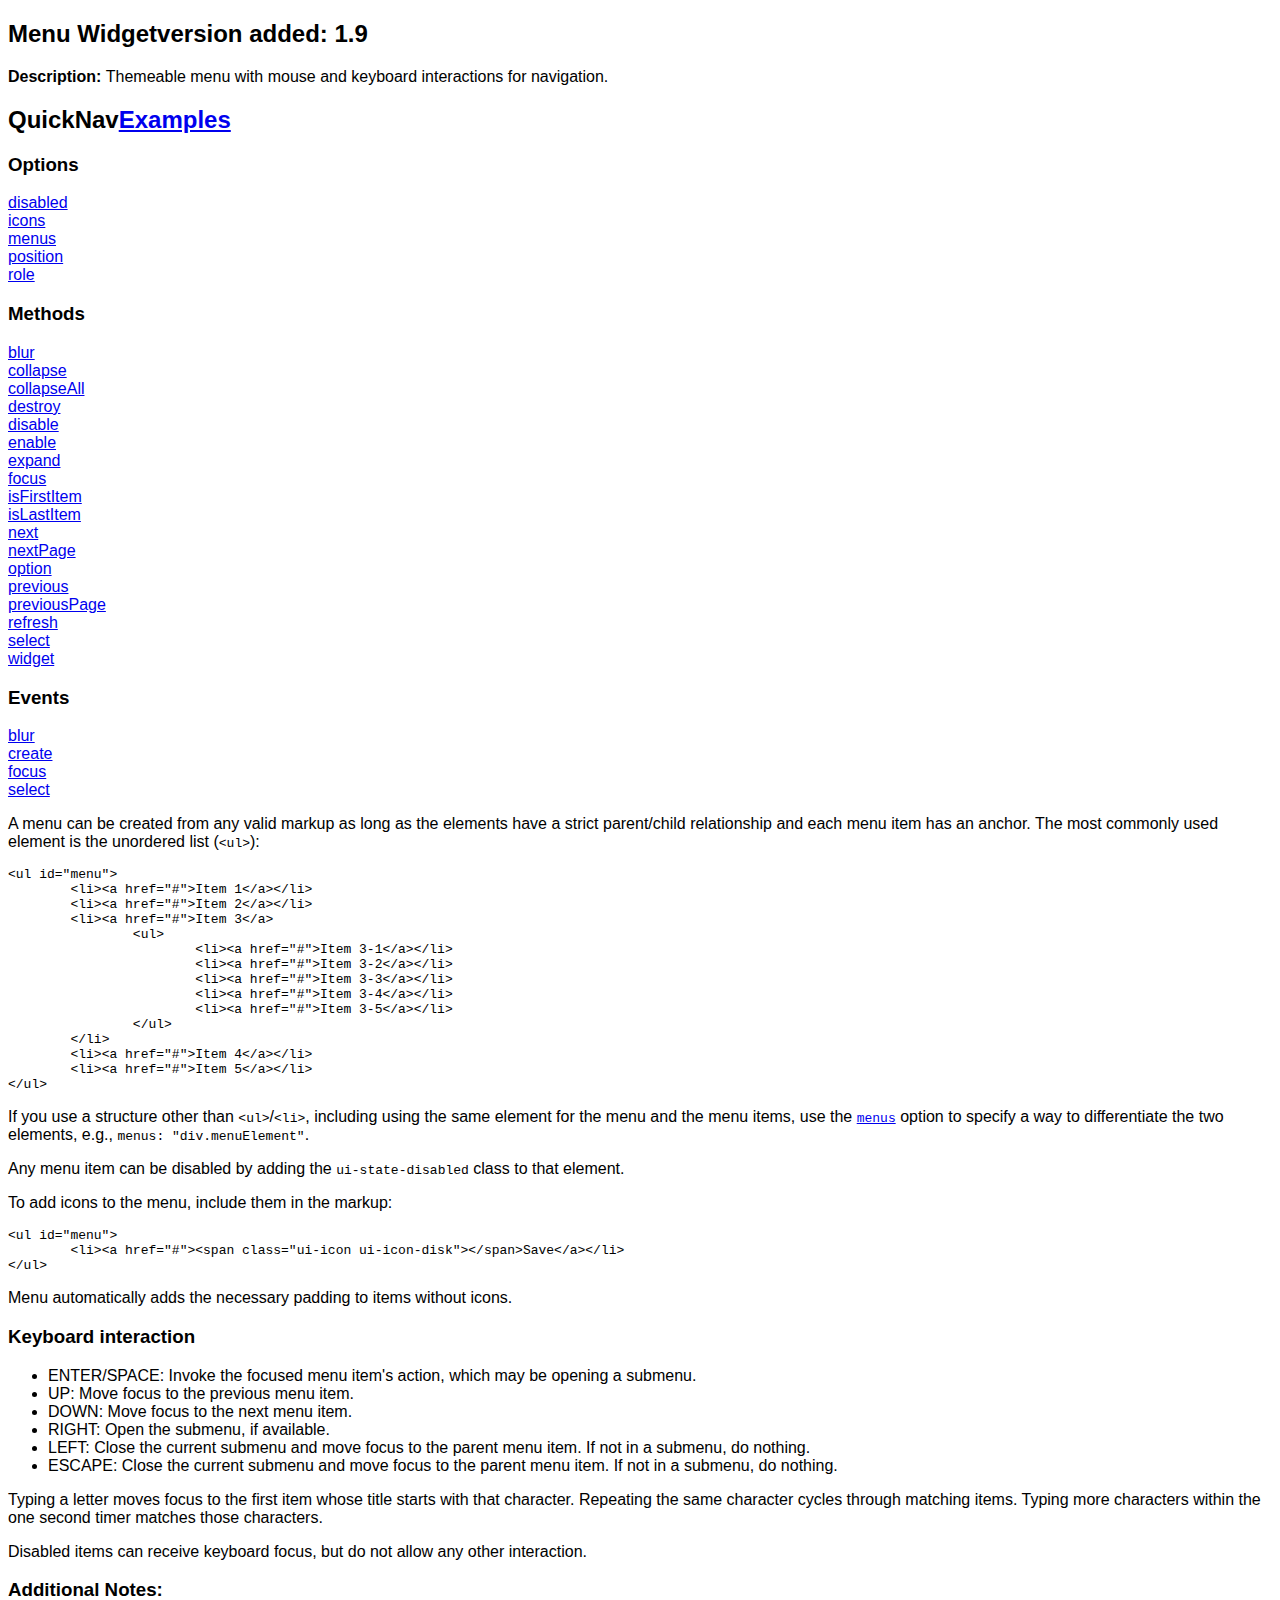
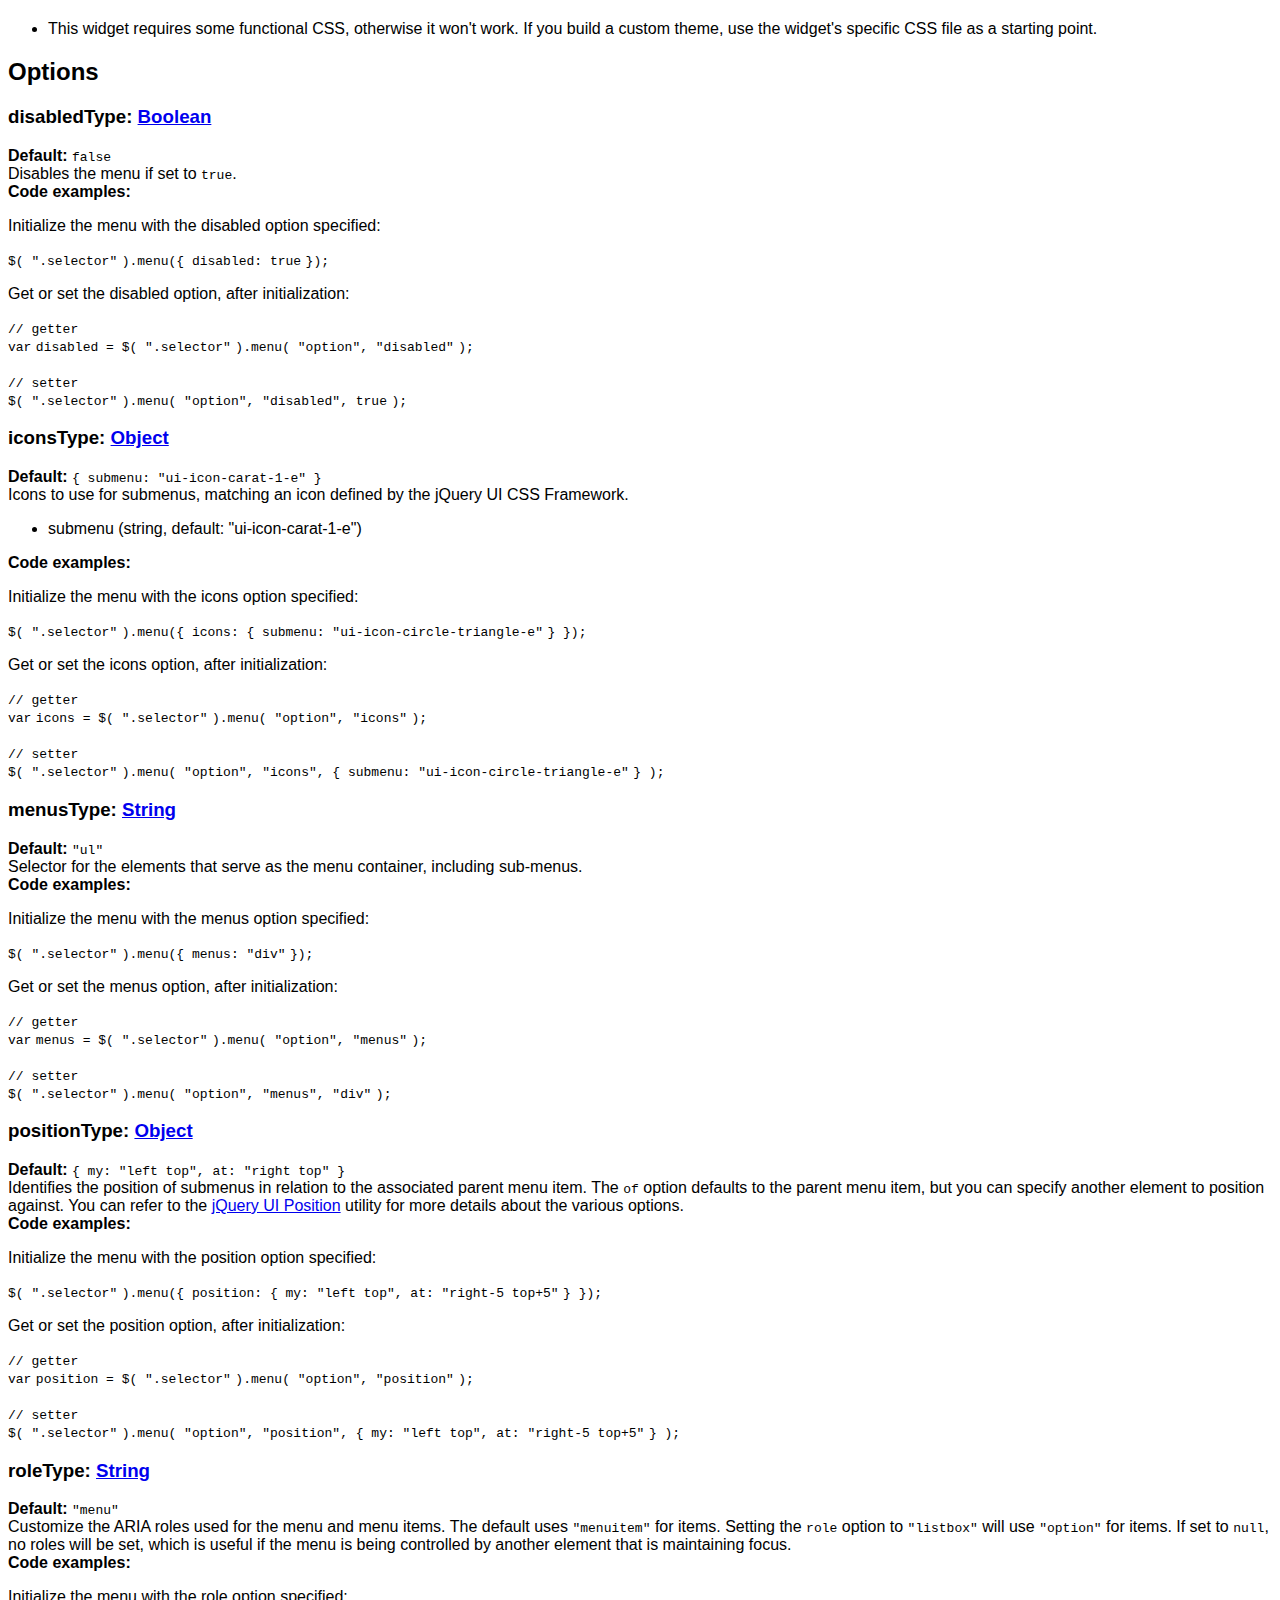
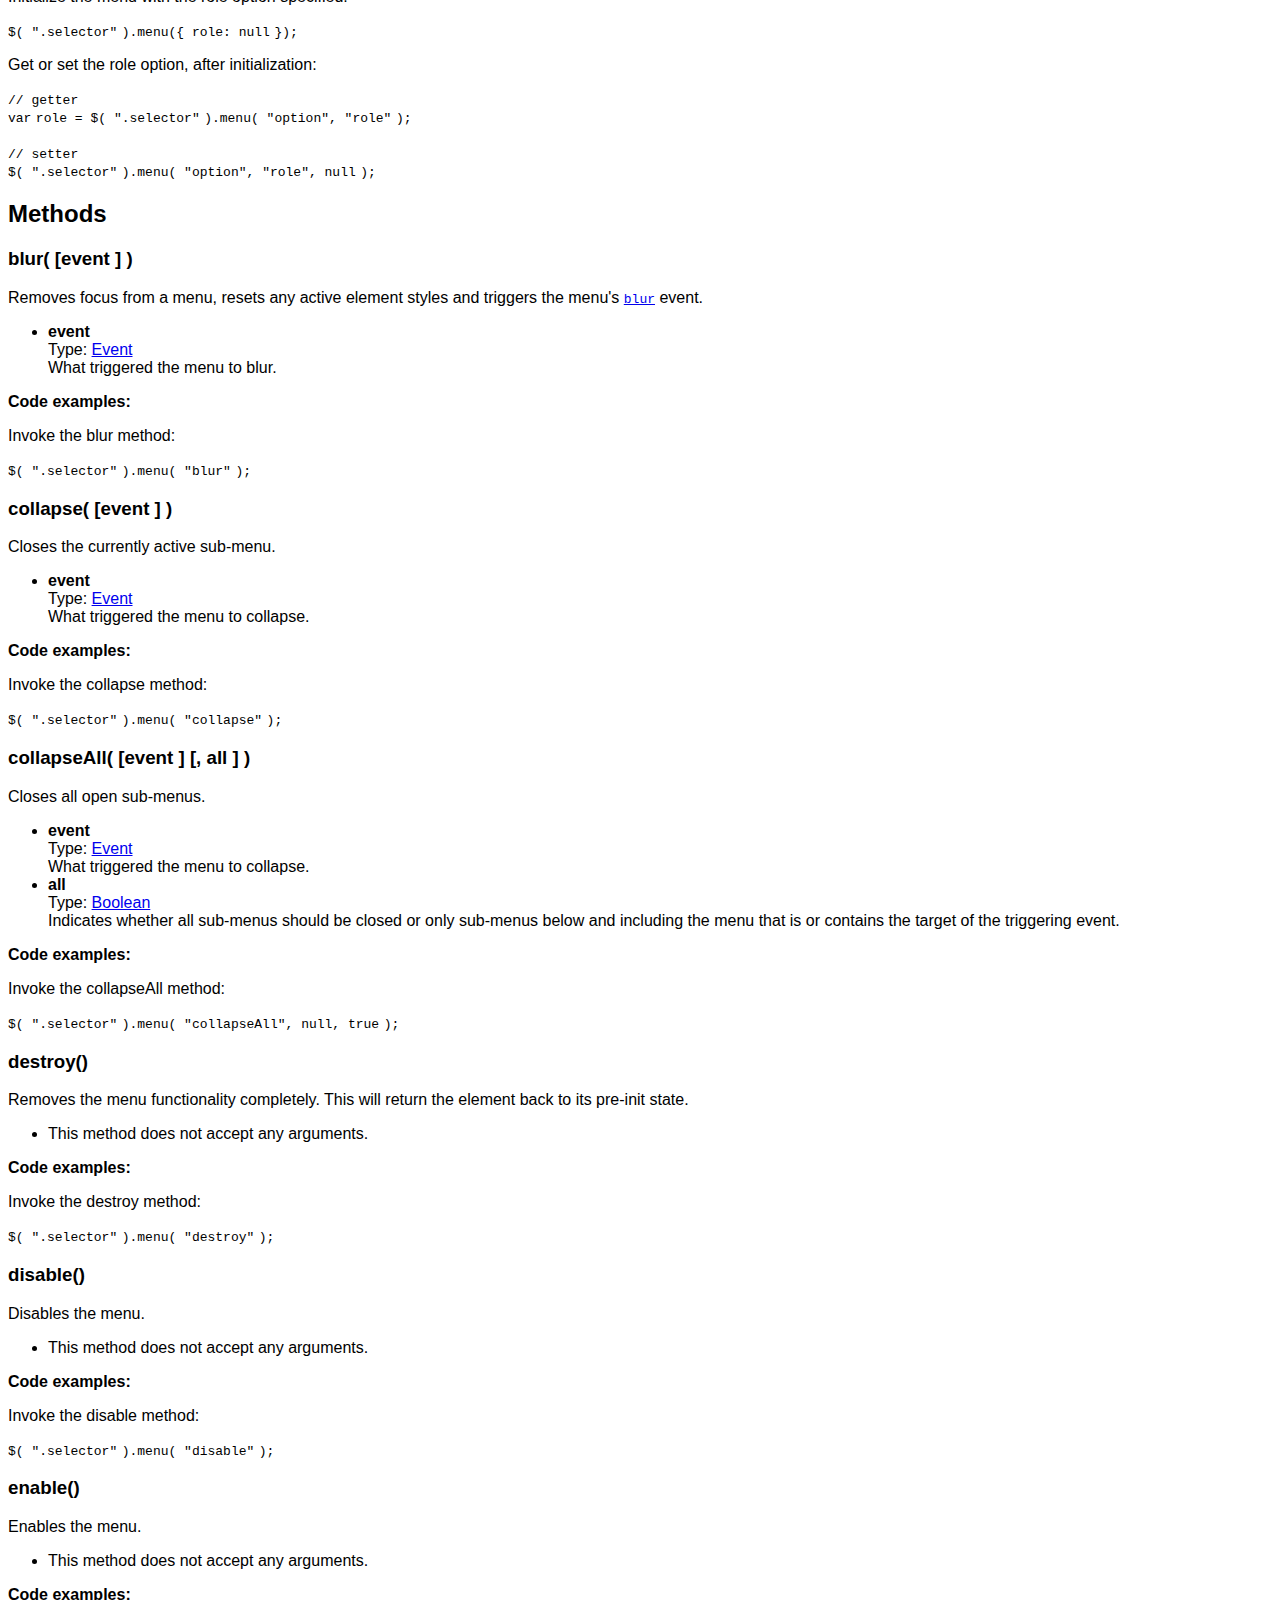
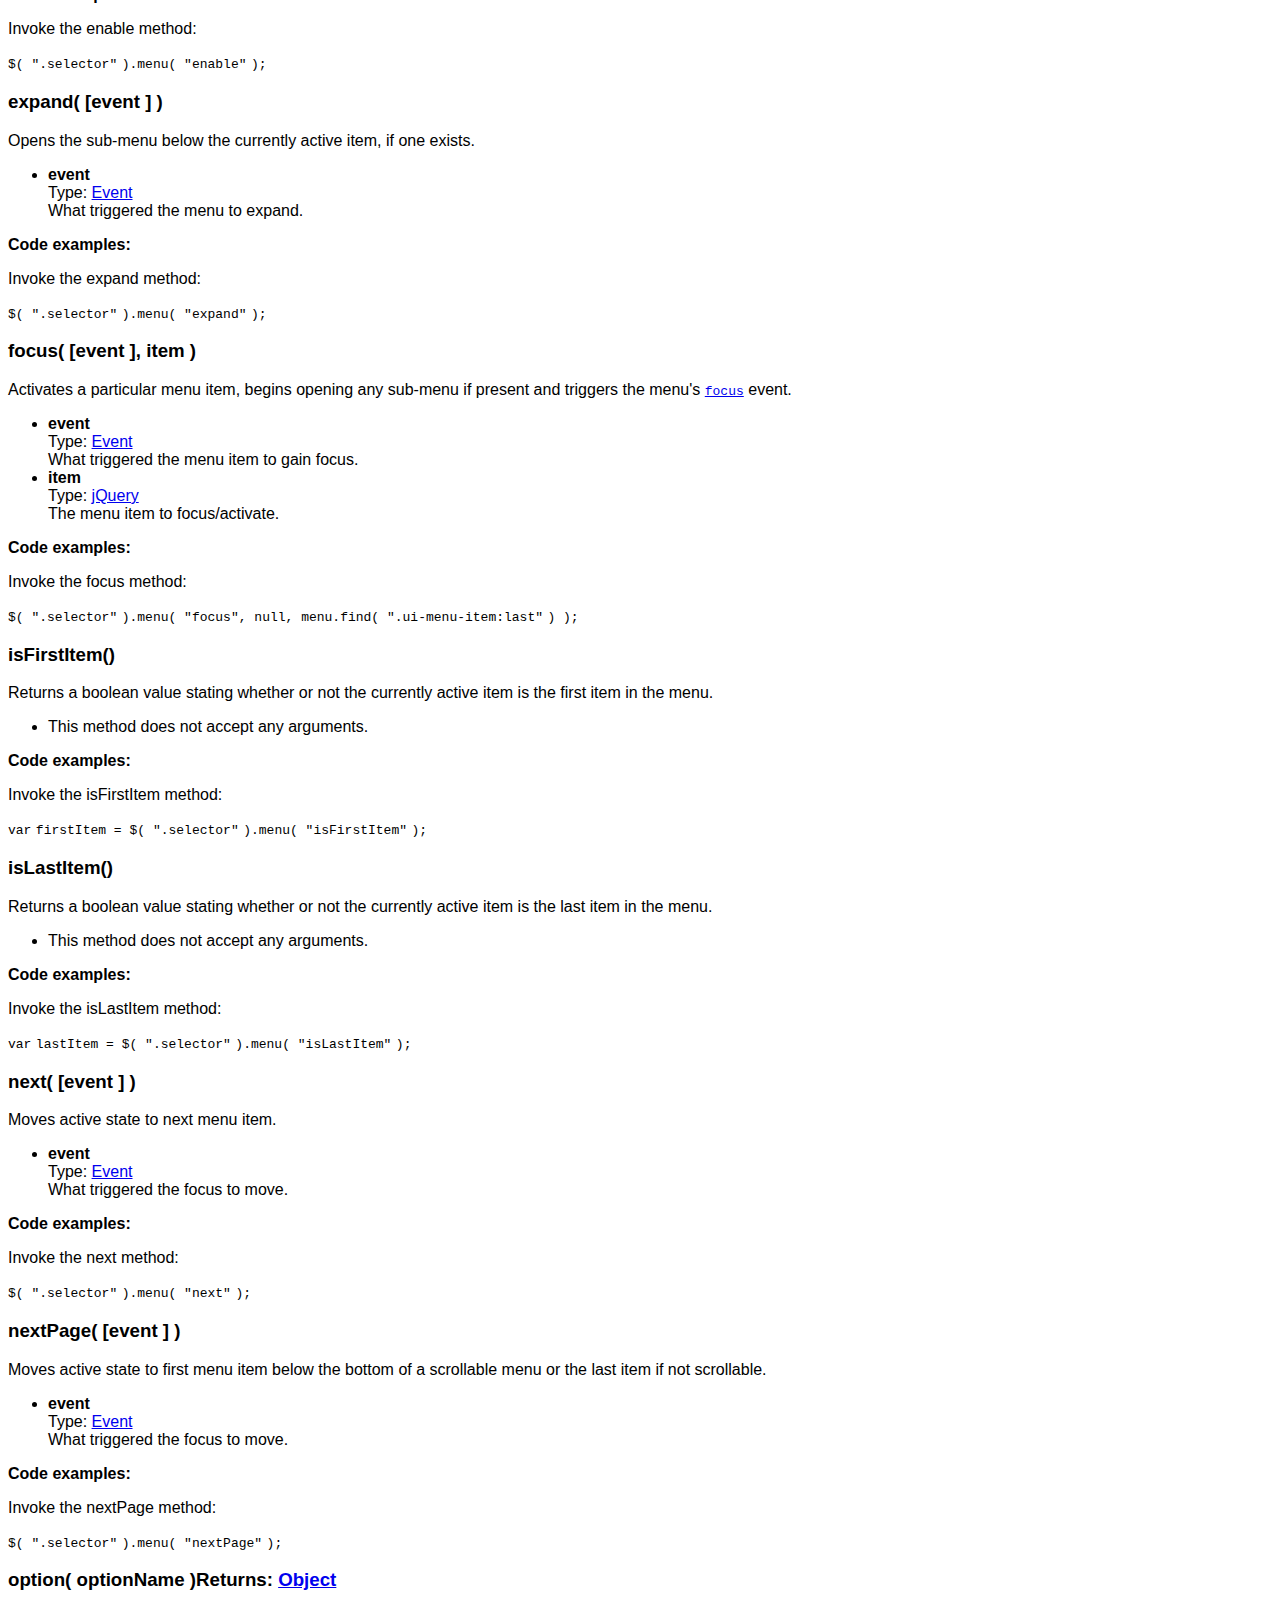
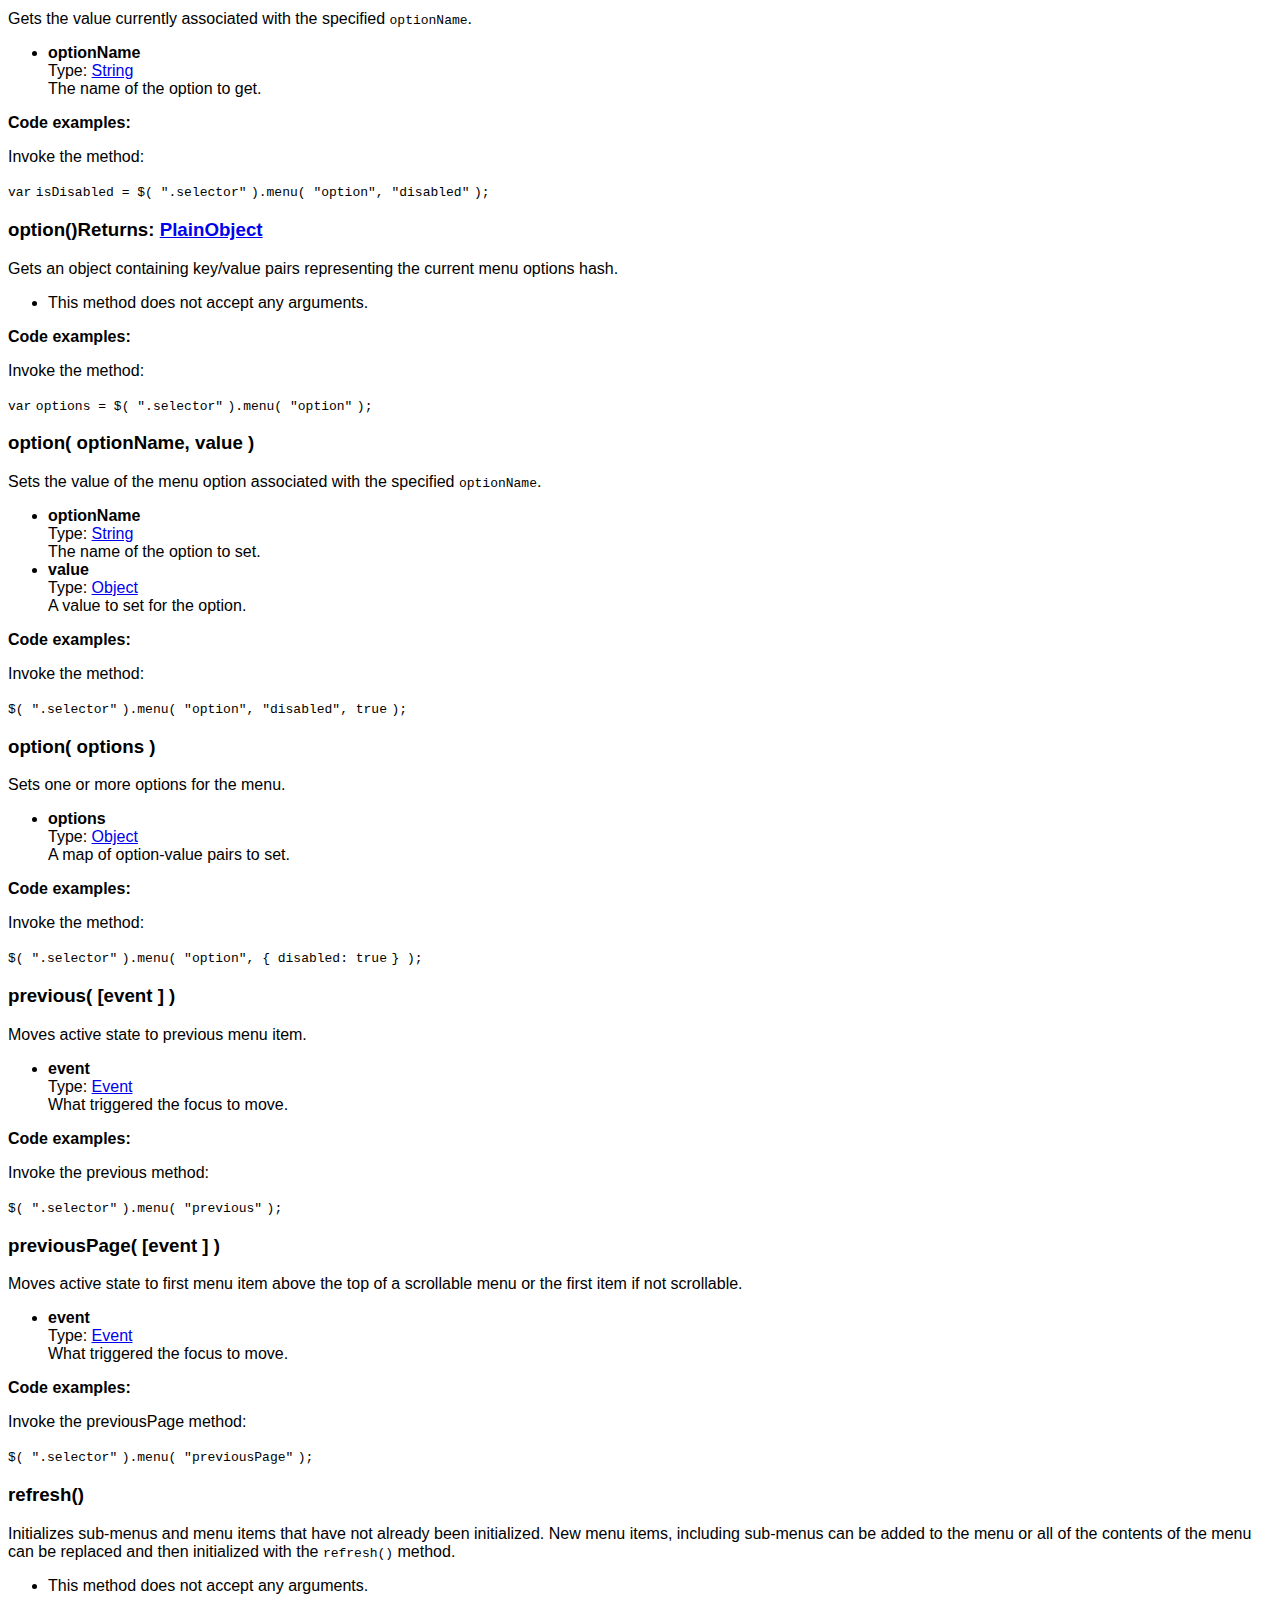
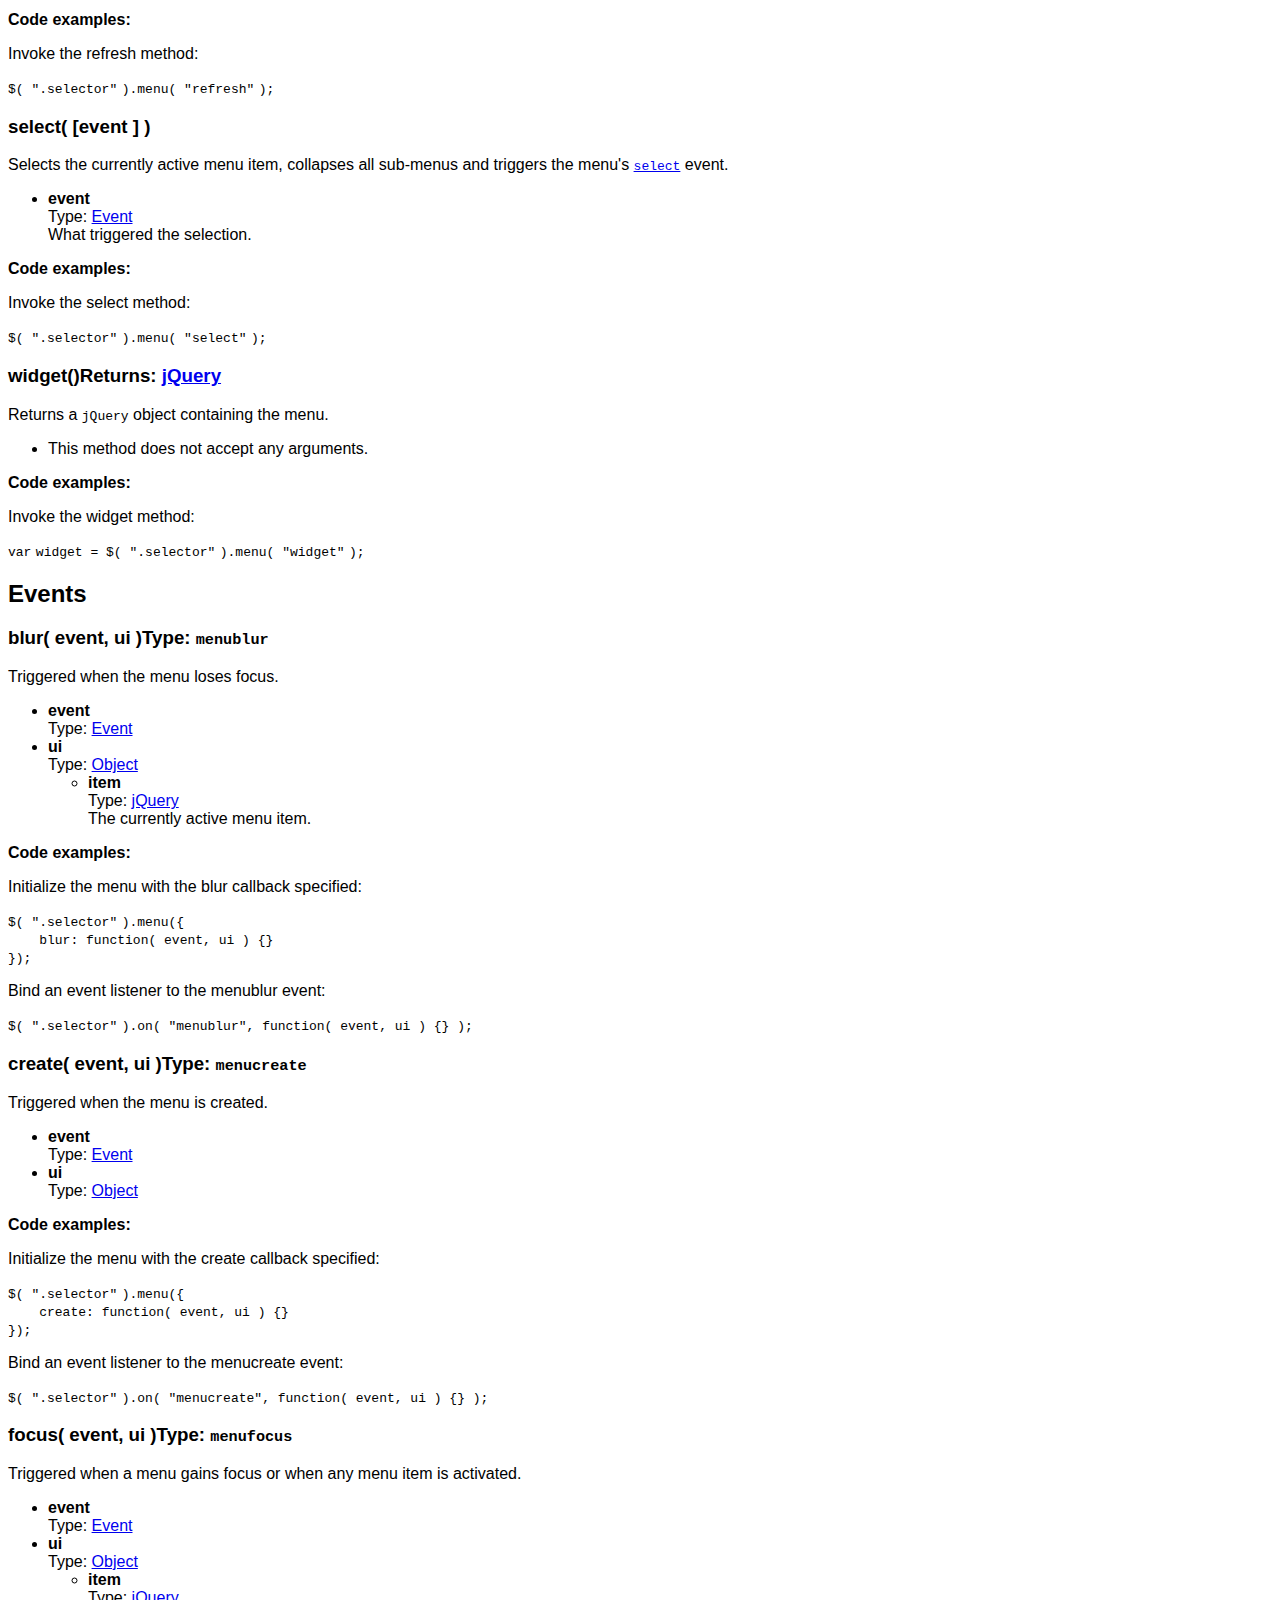
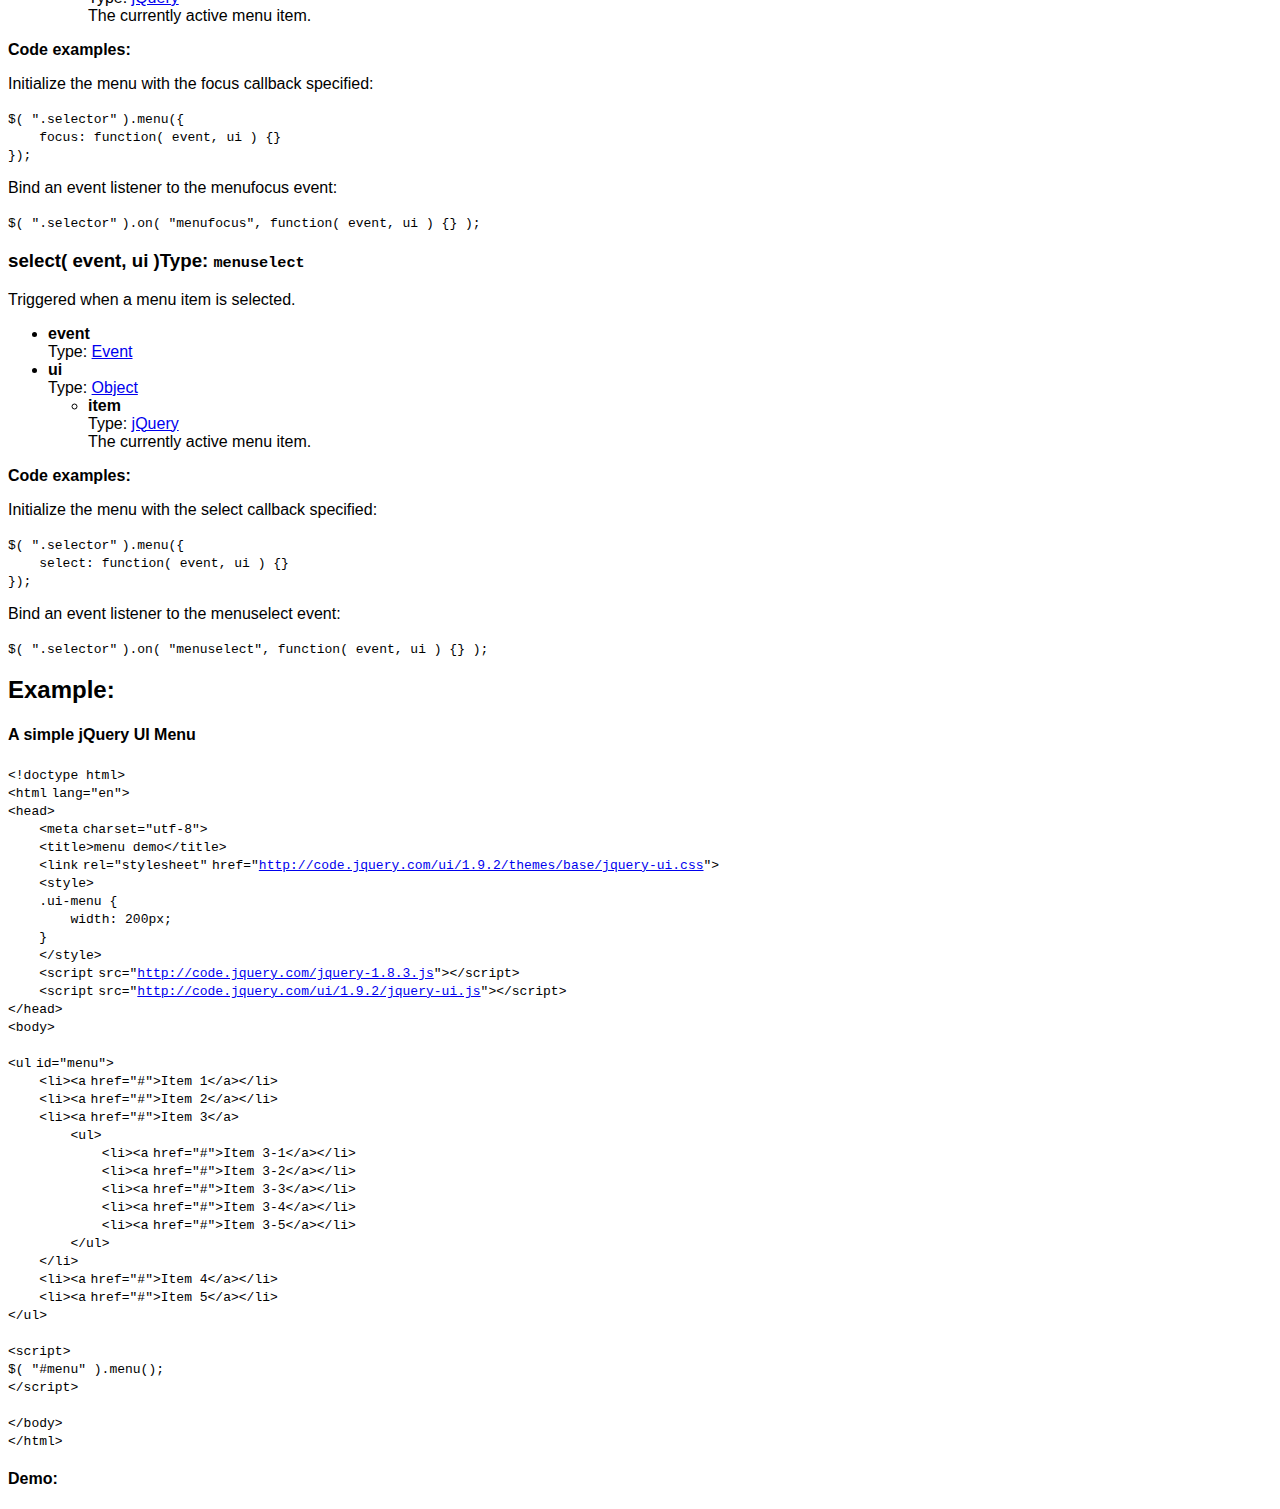
<file: post1/js/development-bundle/docs/menu.html>
<!doctype html>
<html lang="en">
<head>
	<meta charset="utf-8">
	<title>jQuery UI menu documentation</title>

	<style>
	body {
		font-family: "Trebuchet MS", "Arial", "Helvetica", "Verdana", "sans-serif"
	}
	.gutter {
		display: none;
	}
	</style>
</head>
<body>

<script>{
		"title":
			"Menu Widget",
		"excerpt":
			"\n\t\tThemeable menu with mouse and keyboard interactions for navigation.\n\t",
		"termSlugs": {
			"category": [
				"widgets"
			]
		}
	}</script><article id="menu1" class="entry widget"><h2 class="section-title">
<span>Menu Widget</span><span class="version-details">version added: 1.9</span>
</h2>
<div class="entry-wrapper">
<p class="desc"><strong>Description: </strong>
		Themeable menu with mouse and keyboard interactions for navigation.
	</p>
<section id="quick-nav"><header><h2>QuickNav<a href="#entry-examples">Examples</a>
</h2></header><div class="quick-nav-section">
<h3>Options</h3>
<div><a href="#option-disabled">disabled</a></div>
<div><a href="#option-icons">icons</a></div>
<div><a href="#option-menus">menus</a></div>
<div><a href="#option-position">position</a></div>
<div><a href="#option-role">role</a></div>
</div>
<div class="quick-nav-section">
<h3>Methods</h3>
<div><a href="#method-blur">blur</a></div>
<div><a href="#method-collapse">collapse</a></div>
<div><a href="#method-collapseAll">collapseAll</a></div>
<div><a href="#method-destroy">destroy</a></div>
<div><a href="#method-disable">disable</a></div>
<div><a href="#method-enable">enable</a></div>
<div><a href="#method-expand">expand</a></div>
<div><a href="#method-focus">focus</a></div>
<div><a href="#method-isFirstItem">isFirstItem</a></div>
<div><a href="#method-isLastItem">isLastItem</a></div>
<div><a href="#method-next">next</a></div>
<div><a href="#method-nextPage">nextPage</a></div>
<div><a href="#method-option">option</a></div>
<div><a href="#method-previous">previous</a></div>
<div><a href="#method-previousPage">previousPage</a></div>
<div><a href="#method-refresh">refresh</a></div>
<div><a href="#method-select">select</a></div>
<div><a href="#method-widget">widget</a></div>
</div>
<div class="quick-nav-section">
<h3>Events</h3>
<div><a href="#event-blur">blur</a></div>
<div><a href="#event-create">create</a></div>
<div><a href="#event-focus">focus</a></div>
<div><a href="#event-select">select</a></div>
</div></section><div class="longdesc" id="entry-longdesc">
		<p>A menu can be created from any valid markup as long as the elements have a strict parent/child relationship and each menu item has an anchor. The most commonly used element is the unordered list (<code>&lt;ul&gt;</code>):</p>

		<pre>
&lt;ul id="menu"&gt;
	&lt;li&gt;&lt;a href="#"&gt;Item 1&lt;/a&gt;&lt;/li&gt;
	&lt;li&gt;&lt;a href="#"&gt;Item 2&lt;/a&gt;&lt;/li&gt;
	&lt;li&gt;&lt;a href="#"&gt;Item 3&lt;/a&gt;
		&lt;ul&gt;
			&lt;li&gt;&lt;a href="#"&gt;Item 3-1&lt;/a&gt;&lt;/li&gt;
			&lt;li&gt;&lt;a href="#"&gt;Item 3-2&lt;/a&gt;&lt;/li&gt;
			&lt;li&gt;&lt;a href="#"&gt;Item 3-3&lt;/a&gt;&lt;/li&gt;
			&lt;li&gt;&lt;a href="#"&gt;Item 3-4&lt;/a&gt;&lt;/li&gt;
			&lt;li&gt;&lt;a href="#"&gt;Item 3-5&lt;/a&gt;&lt;/li&gt;
		&lt;/ul&gt;
	&lt;/li&gt;
	&lt;li&gt;&lt;a href="#"&gt;Item 4&lt;/a&gt;&lt;/li&gt;
	&lt;li&gt;&lt;a href="#"&gt;Item 5&lt;/a&gt;&lt;/li&gt;
&lt;/ul&gt;
</pre>

		<p>If you use a structure other than <code>&lt;ul&gt;</code>/<code>&lt;li&gt;</code>, including using the same element for the menu and the menu items, use the <a href="#option-menus"><code>menus</code></a> option to specify a way to differentiate the two elements, e.g., <code>menus: "div.menuElement"</code>.</p>

		<p>Any menu item can be disabled by adding the <code>ui-state-disabled</code> class to that element.</p>

		<p>To add icons to the menu, include them in the markup:</p>

		<pre>
&lt;ul id="menu"&gt;
	&lt;li&gt;&lt;a href="#"&gt;&lt;span class="ui-icon ui-icon-disk"&gt;&lt;/span&gt;Save&lt;/a&gt;&lt;/li&gt;
&lt;/ul&gt;
</pre>
		<p>Menu automatically adds the necessary padding to items without icons.</p>

		<h3>Keyboard interaction</h3>

		<ul>
			<li>ENTER/SPACE: Invoke the focused menu item's action, which may be opening a submenu.</li>
			<li>UP: Move focus to the previous menu item.</li>
			<li>DOWN: Move focus to the next menu item.</li>
			<li>RIGHT: Open the submenu, if available.</li>
			<li>LEFT: Close the current submenu and move focus to the parent menu item. If not in a submenu, do nothing.</li>
			<li>ESCAPE: Close the current submenu and move focus to the parent menu item. If not in a submenu, do nothing.</li>
		</ul>

		<p>Typing a letter moves focus to the first item whose title starts with that character. Repeating the same character cycles through matching items. Typing more characters within the one second timer matches those characters.</p>

		<p>Disabled items can receive keyboard focus, but do not allow any other interaction.</p>
	</div>
<h3>Additional Notes:</h3>
<div class="longdesc"><ul><li>
			This widget requires some functional CSS, otherwise it won't work. If you build a custom theme, use the widget's specific CSS file as a starting point.
		</li></ul></div>
<section id="options"><header><h2 class="underline">Options</h2></header><div id="option-disabled" class="api-item first-item">
<h3>disabled<span class="option-type"><strong>Type: </strong><a href="http://api.jquery.com/Types#Boolean">Boolean</a></span>
</h3>
<div class="default">
<strong>Default: </strong><code>false</code>
</div>
<div>Disables the menu if set to <code>true</code>.</div>
<strong>Code examples:</strong><p>Initialize the menu with the disabled option specified:</p>
<div class="syntaxhighlighter nogutter  "><table border="0" cellpadding="0" cellspacing="0"><tbody><tr><td class="code"><div class="container"><div class="line number1 index0 alt2"><code class="plain">$( </code><code class="string">".selector"</code> <code class="plain">).menu({ disabled: </code><code class="keyword">true</code> <code class="plain">});</code></div></div></td></tr></tbody></table></div>
<p>Get or set the disabled option, after initialization:</p>
<div class="syntaxhighlighter nogutter  "><table border="0" cellpadding="0" cellspacing="0"><tbody><tr><td class="code"><div class="container"><div class="line number1 index0 alt2"><code class="comments">// getter</code></div><div class="line number2 index1 alt1"><code class="keyword">var</code> <code class="plain">disabled = $( </code><code class="string">".selector"</code> <code class="plain">).menu( </code><code class="string">"option"</code><code class="plain">, </code><code class="string">"disabled"</code> <code class="plain">);</code></div><div class="line number3 index2 alt2">&nbsp;</div><div class="line number4 index3 alt1"><code class="comments">// setter</code></div><div class="line number5 index4 alt2"><code class="plain">$( </code><code class="string">".selector"</code> <code class="plain">).menu( </code><code class="string">"option"</code><code class="plain">, </code><code class="string">"disabled"</code><code class="plain">, </code><code class="keyword">true</code> <code class="plain">);</code></div></div></td></tr></tbody></table></div>
</div>
<div id="option-icons" class="api-item">
<h3>icons<span class="option-type"><strong>Type: </strong><a href="http://api.jquery.com/Types#Object">Object</a></span>
</h3>
<div class="default">
<strong>Default: </strong><code>{ submenu: "ui-icon-carat-1-e" }</code>
</div>
<div>
				Icons to use for submenus, matching an icon defined by the jQuery UI CSS Framework.
				<ul>
					<li>submenu (string, default: "ui-icon-carat-1-e")</li>
				</ul>
			</div>
<strong>Code examples:</strong><p>Initialize the menu with the icons option specified:</p>
<div class="syntaxhighlighter nogutter  "><table border="0" cellpadding="0" cellspacing="0"><tbody><tr><td class="code"><div class="container"><div class="line number1 index0 alt2"><code class="plain">$( </code><code class="string">".selector"</code> <code class="plain">).menu({ icons: { submenu: </code><code class="string">"ui-icon-circle-triangle-e"</code> <code class="plain">} });</code></div></div></td></tr></tbody></table></div>
<p>Get or set the icons option, after initialization:</p>
<div class="syntaxhighlighter nogutter  "><table border="0" cellpadding="0" cellspacing="0"><tbody><tr><td class="code"><div class="container"><div class="line number1 index0 alt2"><code class="comments">// getter</code></div><div class="line number2 index1 alt1"><code class="keyword">var</code> <code class="plain">icons = $( </code><code class="string">".selector"</code> <code class="plain">).menu( </code><code class="string">"option"</code><code class="plain">, </code><code class="string">"icons"</code> <code class="plain">);</code></div><div class="line number3 index2 alt2">&nbsp;</div><div class="line number4 index3 alt1"><code class="comments">// setter</code></div><div class="line number5 index4 alt2"><code class="plain">$( </code><code class="string">".selector"</code> <code class="plain">).menu( </code><code class="string">"option"</code><code class="plain">, </code><code class="string">"icons"</code><code class="plain">, { submenu: </code><code class="string">"ui-icon-circle-triangle-e"</code> <code class="plain">} );</code></div></div></td></tr></tbody></table></div>
</div>
<div id="option-menus" class="api-item">
<h3>menus<span class="option-type"><strong>Type: </strong><a href="http://api.jquery.com/Types#String">String</a></span>
</h3>
<div class="default">
<strong>Default: </strong><code>"ul"</code>
</div>
<div>Selector for the elements that serve as the menu container, including sub-menus.</div>
<strong>Code examples:</strong><p>Initialize the menu with the menus option specified:</p>
<div class="syntaxhighlighter nogutter  "><table border="0" cellpadding="0" cellspacing="0"><tbody><tr><td class="code"><div class="container"><div class="line number1 index0 alt2"><code class="plain">$( </code><code class="string">".selector"</code> <code class="plain">).menu({ menus: </code><code class="string">"div"</code> <code class="plain">});</code></div></div></td></tr></tbody></table></div>
<p>Get or set the menus option, after initialization:</p>
<div class="syntaxhighlighter nogutter  "><table border="0" cellpadding="0" cellspacing="0"><tbody><tr><td class="code"><div class="container"><div class="line number1 index0 alt2"><code class="comments">// getter</code></div><div class="line number2 index1 alt1"><code class="keyword">var</code> <code class="plain">menus = $( </code><code class="string">".selector"</code> <code class="plain">).menu( </code><code class="string">"option"</code><code class="plain">, </code><code class="string">"menus"</code> <code class="plain">);</code></div><div class="line number3 index2 alt2">&nbsp;</div><div class="line number4 index3 alt1"><code class="comments">// setter</code></div><div class="line number5 index4 alt2"><code class="plain">$( </code><code class="string">".selector"</code> <code class="plain">).menu( </code><code class="string">"option"</code><code class="plain">, </code><code class="string">"menus"</code><code class="plain">, </code><code class="string">"div"</code> <code class="plain">);</code></div></div></td></tr></tbody></table></div>
</div>
<div id="option-position" class="api-item">
<h3>position<span class="option-type"><strong>Type: </strong><a href="http://api.jquery.com/Types#Object">Object</a></span>
</h3>
<div class="default">
<strong>Default: </strong><code>{ my: "left top", at: "right top" }</code>
</div>
<div>Identifies the position of submenus in relation to the associated parent menu item. The <code>of</code> option defaults to the parent menu item, but you can specify another element to position against. You can refer to the <a href="/position/">jQuery UI Position</a> utility for more details about the various options.</div>
<strong>Code examples:</strong><p>Initialize the menu with the position option specified:</p>
<div class="syntaxhighlighter nogutter  "><table border="0" cellpadding="0" cellspacing="0"><tbody><tr><td class="code"><div class="container"><div class="line number1 index0 alt2"><code class="plain">$( </code><code class="string">".selector"</code> <code class="plain">).menu({ position: { my: </code><code class="string">"left top"</code><code class="plain">, at: </code><code class="string">"right-5 top+5"</code> <code class="plain">} });</code></div></div></td></tr></tbody></table></div>
<p>Get or set the position option, after initialization:</p>
<div class="syntaxhighlighter nogutter  "><table border="0" cellpadding="0" cellspacing="0"><tbody><tr><td class="code"><div class="container"><div class="line number1 index0 alt2"><code class="comments">// getter</code></div><div class="line number2 index1 alt1"><code class="keyword">var</code> <code class="plain">position = $( </code><code class="string">".selector"</code> <code class="plain">).menu( </code><code class="string">"option"</code><code class="plain">, </code><code class="string">"position"</code> <code class="plain">);</code></div><div class="line number3 index2 alt2">&nbsp;</div><div class="line number4 index3 alt1"><code class="comments">// setter</code></div><div class="line number5 index4 alt2"><code class="plain">$( </code><code class="string">".selector"</code> <code class="plain">).menu( </code><code class="string">"option"</code><code class="plain">, </code><code class="string">"position"</code><code class="plain">, { my: </code><code class="string">"left top"</code><code class="plain">, at: </code><code class="string">"right-5 top+5"</code> <code class="plain">} );</code></div></div></td></tr></tbody></table></div>
</div>
<div id="option-role" class="api-item">
<h3>role<span class="option-type"><strong>Type: </strong><a href="http://api.jquery.com/Types#String">String</a></span>
</h3>
<div class="default">
<strong>Default: </strong><code>"menu"</code>
</div>
<div>Customize the ARIA roles used for the menu and menu items. The default uses <code>"menuitem"</code> for items. Setting the <code>role</code> option to <code>"listbox"</code> will use <code>"option"</code> for items. If set to <code>null</code>, no roles will be set, which is useful if the menu is being controlled by another element that is maintaining focus.</div>
<strong>Code examples:</strong><p>Initialize the menu with the role option specified:</p>
<div class="syntaxhighlighter nogutter  "><table border="0" cellpadding="0" cellspacing="0"><tbody><tr><td class="code"><div class="container"><div class="line number1 index0 alt2"><code class="plain">$( </code><code class="string">".selector"</code> <code class="plain">).menu({ role: </code><code class="keyword">null</code> <code class="plain">});</code></div></div></td></tr></tbody></table></div>
<p>Get or set the role option, after initialization:</p>
<div class="syntaxhighlighter nogutter  "><table border="0" cellpadding="0" cellspacing="0"><tbody><tr><td class="code"><div class="container"><div class="line number1 index0 alt2"><code class="comments">// getter</code></div><div class="line number2 index1 alt1"><code class="keyword">var</code> <code class="plain">role = $( </code><code class="string">".selector"</code> <code class="plain">).menu( </code><code class="string">"option"</code><code class="plain">, </code><code class="string">"role"</code> <code class="plain">);</code></div><div class="line number3 index2 alt2">&nbsp;</div><div class="line number4 index3 alt1"><code class="comments">// setter</code></div><div class="line number5 index4 alt2"><code class="plain">$( </code><code class="string">".selector"</code> <code class="plain">).menu( </code><code class="string">"option"</code><code class="plain">, </code><code class="string">"role"</code><code class="plain">, </code><code class="keyword">null</code> <code class="plain">);</code></div></div></td></tr></tbody></table></div>
</div></section><section id="methods"><header><h2 class="underline">Methods</h2></header><div id="method-blur"><div class="api-item first-item">
<h3>blur(  [event ] )</h3>
<div>
				Removes focus from a menu, resets any active element styles and triggers the menu's <a href="event-blur"><code>blur</code></a> event.
			</div>
<ul><li>
<div><strong>event</strong></div>
<div>Type: <a href="http://api.jquery.com/Types#Event">Event</a>
</div>
<div>What triggered the menu to blur.</div>
</li></ul>
<div>
<strong>Code examples:</strong><p>Invoke the blur method:</p>
<div class="syntaxhighlighter nogutter  "><table border="0" cellpadding="0" cellspacing="0"><tbody><tr><td class="code"><div class="container"><div class="line number1 index0 alt2"><code class="plain">$( </code><code class="string">".selector"</code> <code class="plain">).menu( </code><code class="string">"blur"</code> <code class="plain">);</code></div></div></td></tr></tbody></table></div>
</div>
</div></div>
<div id="method-collapse"><div class="api-item">
<h3>collapse(  [event ] )</h3>
<div>
				Closes the currently active sub-menu.
			</div>
<ul><li>
<div><strong>event</strong></div>
<div>Type: <a href="http://api.jquery.com/Types#Event">Event</a>
</div>
<div>What triggered the menu to collapse.</div>
</li></ul>
<div>
<strong>Code examples:</strong><p>Invoke the collapse method:</p>
<div class="syntaxhighlighter nogutter  "><table border="0" cellpadding="0" cellspacing="0"><tbody><tr><td class="code"><div class="container"><div class="line number1 index0 alt2"><code class="plain">$( </code><code class="string">".selector"</code> <code class="plain">).menu( </code><code class="string">"collapse"</code> <code class="plain">);</code></div></div></td></tr></tbody></table></div>
</div>
</div></div>
<div id="method-collapseAll"><div class="api-item">
<h3>collapseAll(  [event ] [, all ] )</h3>
<div>
				Closes all open sub-menus.
			</div>
<ul>
<li>
<div><strong>event</strong></div>
<div>Type: <a href="http://api.jquery.com/Types#Event">Event</a>
</div>
<div>What triggered the menu to collapse.</div>
</li>
<li>
<div><strong>all</strong></div>
<div>Type: <a href="http://api.jquery.com/Types#Boolean">Boolean</a>
</div>
<div>Indicates whether all sub-menus should be closed or only sub-menus below and including the menu that is or contains the target of the triggering event.</div>
</li>
</ul>
<div>
<strong>Code examples:</strong><p>Invoke the collapseAll method:</p>
<div class="syntaxhighlighter nogutter  "><table border="0" cellpadding="0" cellspacing="0"><tbody><tr><td class="code"><div class="container"><div class="line number1 index0 alt2"><code class="plain">$( </code><code class="string">".selector"</code> <code class="plain">).menu( </code><code class="string">"collapseAll"</code><code class="plain">, </code><code class="keyword">null</code><code class="plain">, </code><code class="keyword">true</code> <code class="plain">);</code></div></div></td></tr></tbody></table></div>
</div>
</div></div>
<div id="method-destroy"><div class="api-item">
<h3>destroy()</h3>
<div>
		Removes the menu functionality completely. This will return the element back to its pre-init state.
	</div>
<ul><li><div class="null-signature">This method does not accept any arguments.</div></li></ul>
<div>
<strong>Code examples:</strong><p>Invoke the destroy method:</p>
<div class="syntaxhighlighter nogutter  "><table border="0" cellpadding="0" cellspacing="0"><tbody><tr><td class="code"><div class="container"><div class="line number1 index0 alt2"><code class="plain">$( </code><code class="string">".selector"</code> <code class="plain">).menu( </code><code class="string">"destroy"</code> <code class="plain">);</code></div></div></td></tr></tbody></table></div>
</div>
</div></div>
<div id="method-disable"><div class="api-item">
<h3>disable()</h3>
<div>
		Disables the menu.
	</div>
<ul><li><div class="null-signature">This method does not accept any arguments.</div></li></ul>
<div>
<strong>Code examples:</strong><p>Invoke the disable method:</p>
<div class="syntaxhighlighter nogutter  "><table border="0" cellpadding="0" cellspacing="0"><tbody><tr><td class="code"><div class="container"><div class="line number1 index0 alt2"><code class="plain">$( </code><code class="string">".selector"</code> <code class="plain">).menu( </code><code class="string">"disable"</code> <code class="plain">);</code></div></div></td></tr></tbody></table></div>
</div>
</div></div>
<div id="method-enable"><div class="api-item">
<h3>enable()</h3>
<div>
		Enables the menu.
	</div>
<ul><li><div class="null-signature">This method does not accept any arguments.</div></li></ul>
<div>
<strong>Code examples:</strong><p>Invoke the enable method:</p>
<div class="syntaxhighlighter nogutter  "><table border="0" cellpadding="0" cellspacing="0"><tbody><tr><td class="code"><div class="container"><div class="line number1 index0 alt2"><code class="plain">$( </code><code class="string">".selector"</code> <code class="plain">).menu( </code><code class="string">"enable"</code> <code class="plain">);</code></div></div></td></tr></tbody></table></div>
</div>
</div></div>
<div id="method-expand"><div class="api-item">
<h3>expand(  [event ] )</h3>
<div>
				Opens the sub-menu below the currently active item, if one exists.
			</div>
<ul><li>
<div><strong>event</strong></div>
<div>Type: <a href="http://api.jquery.com/Types#Event">Event</a>
</div>
<div>What triggered the menu to expand.</div>
</li></ul>
<div>
<strong>Code examples:</strong><p>Invoke the expand method:</p>
<div class="syntaxhighlighter nogutter  "><table border="0" cellpadding="0" cellspacing="0"><tbody><tr><td class="code"><div class="container"><div class="line number1 index0 alt2"><code class="plain">$( </code><code class="string">".selector"</code> <code class="plain">).menu( </code><code class="string">"expand"</code> <code class="plain">);</code></div></div></td></tr></tbody></table></div>
</div>
</div></div>
<div id="method-focus"><div class="api-item">
<h3>focus(  [event ], item )</h3>
<div>
				Activates a particular menu item, begins opening any sub-menu if present and triggers the menu's <a href="#event-focus"><code>focus</code></a> event.
			</div>
<ul>
<li>
<div><strong>event</strong></div>
<div>Type: <a href="http://api.jquery.com/Types#Event">Event</a>
</div>
<div>What triggered the menu item to gain focus.</div>
</li>
<li>
<div><strong>item</strong></div>
<div>Type: <a href="http://api.jquery.com/Types#jQuery">jQuery</a>
</div>
<div>The menu item to focus/activate.</div>
</li>
</ul>
<div>
<strong>Code examples:</strong><p>Invoke the focus method:</p>
<div class="syntaxhighlighter nogutter  "><table border="0" cellpadding="0" cellspacing="0"><tbody><tr><td class="code"><div class="container"><div class="line number1 index0 alt2"><code class="plain">$( </code><code class="string">".selector"</code> <code class="plain">).menu( </code><code class="string">"focus"</code><code class="plain">, </code><code class="keyword">null</code><code class="plain">, menu.find( </code><code class="string">".ui-menu-item:last"</code> <code class="plain">) );</code></div></div></td></tr></tbody></table></div>
</div>
</div></div>
<div id="method-isFirstItem"><div class="api-item">
<h3>isFirstItem()</h3>
<div>
				Returns a boolean value stating whether or not the currently active item is the first item in the menu.
			</div>
<ul><li><div class="null-signature">This method does not accept any arguments.</div></li></ul>
<div>
<strong>Code examples:</strong><p>Invoke the isFirstItem method:</p>
<div class="syntaxhighlighter nogutter  "><table border="0" cellpadding="0" cellspacing="0"><tbody><tr><td class="code"><div class="container"><div class="line number1 index0 alt2"><code class="keyword">var</code> <code class="plain">firstItem = $( </code><code class="string">".selector"</code> <code class="plain">).menu( </code><code class="string">"isFirstItem"</code> <code class="plain">);</code></div></div></td></tr></tbody></table></div>
</div>
</div></div>
<div id="method-isLastItem"><div class="api-item">
<h3>isLastItem()</h3>
<div>
				Returns a boolean value stating whether or not the currently active item is the last item in the menu.
			</div>
<ul><li><div class="null-signature">This method does not accept any arguments.</div></li></ul>
<div>
<strong>Code examples:</strong><p>Invoke the isLastItem method:</p>
<div class="syntaxhighlighter nogutter  "><table border="0" cellpadding="0" cellspacing="0"><tbody><tr><td class="code"><div class="container"><div class="line number1 index0 alt2"><code class="keyword">var</code> <code class="plain">lastItem = $( </code><code class="string">".selector"</code> <code class="plain">).menu( </code><code class="string">"isLastItem"</code> <code class="plain">);</code></div></div></td></tr></tbody></table></div>
</div>
</div></div>
<div id="method-next"><div class="api-item">
<h3>next(  [event ] )</h3>
<div>
				Moves active state to next menu item.
			</div>
<ul><li>
<div><strong>event</strong></div>
<div>Type: <a href="http://api.jquery.com/Types#Event">Event</a>
</div>
<div>What triggered the focus to move.</div>
</li></ul>
<div>
<strong>Code examples:</strong><p>Invoke the next method:</p>
<div class="syntaxhighlighter nogutter  "><table border="0" cellpadding="0" cellspacing="0"><tbody><tr><td class="code"><div class="container"><div class="line number1 index0 alt2"><code class="plain">$( </code><code class="string">".selector"</code> <code class="plain">).menu( </code><code class="string">"next"</code> <code class="plain">);</code></div></div></td></tr></tbody></table></div>
</div>
</div></div>
<div id="method-nextPage"><div class="api-item">
<h3>nextPage(  [event ] )</h3>
<div>
				Moves active state to first menu item below the bottom of a scrollable menu or the last item if not scrollable.
			</div>
<ul><li>
<div><strong>event</strong></div>
<div>Type: <a href="http://api.jquery.com/Types#Event">Event</a>
</div>
<div>What triggered the focus to move.</div>
</li></ul>
<div>
<strong>Code examples:</strong><p>Invoke the nextPage method:</p>
<div class="syntaxhighlighter nogutter  "><table border="0" cellpadding="0" cellspacing="0"><tbody><tr><td class="code"><div class="container"><div class="line number1 index0 alt2"><code class="plain">$( </code><code class="string">".selector"</code> <code class="plain">).menu( </code><code class="string">"nextPage"</code> <code class="plain">);</code></div></div></td></tr></tbody></table></div>
</div>
</div></div>
<div id="method-option">
<div class="api-item">
<h3>option( optionName )<span class="returns">Returns: <a href="http://api.jquery.com/Types#Object">Object</a></span>
</h3>
<div>Gets the value currently associated with the specified <code>optionName</code>.</div>
<ul><li>
<div><strong>optionName</strong></div>
<div>Type: <a href="http://api.jquery.com/Types#String">String</a>
</div>
<div>The name of the option to get.</div>
</li></ul>
<div>
<strong>Code examples:</strong><p>Invoke the  method:</p>
<div class="syntaxhighlighter nogutter  "><table border="0" cellpadding="0" cellspacing="0"><tbody><tr><td class="code"><div class="container"><div class="line number1 index0 alt2"><code class="keyword">var</code> <code class="plain">isDisabled = $( </code><code class="string">".selector"</code> <code class="plain">).menu( </code><code class="string">"option"</code><code class="plain">, </code><code class="string">"disabled"</code> <code class="plain">);</code></div></div></td></tr></tbody></table></div>
</div>
</div>
<div class="api-item">
<h3>option()<span class="returns">Returns: <a href="http://api.jquery.com/Types#PlainObject">PlainObject</a></span>
</h3>
<div>Gets an object containing key/value pairs representing the current menu options hash.</div>
<ul><li><div class="null-signature">This method does not accept any arguments.</div></li></ul>
<div>
<strong>Code examples:</strong><p>Invoke the  method:</p>
<div class="syntaxhighlighter nogutter  "><table border="0" cellpadding="0" cellspacing="0"><tbody><tr><td class="code"><div class="container"><div class="line number1 index0 alt2"><code class="keyword">var</code> <code class="plain">options = $( </code><code class="string">".selector"</code> <code class="plain">).menu( </code><code class="string">"option"</code> <code class="plain">);</code></div></div></td></tr></tbody></table></div>
</div>
</div>
<div class="api-item">
<h3>option( optionName, value )</h3>
<div>Sets the value of the menu option associated with the specified <code>optionName</code>.</div>
<ul>
<li>
<div><strong>optionName</strong></div>
<div>Type: <a href="http://api.jquery.com/Types#String">String</a>
</div>
<div>The name of the option to set.</div>
</li>
<li>
<div><strong>value</strong></div>
<div>Type: <a href="http://api.jquery.com/Types#Object">Object</a>
</div>
<div>A value to set for the option.</div>
</li>
</ul>
<div>
<strong>Code examples:</strong><p>Invoke the  method:</p>
<div class="syntaxhighlighter nogutter  "><table border="0" cellpadding="0" cellspacing="0"><tbody><tr><td class="code"><div class="container"><div class="line number1 index0 alt2"><code class="plain">$( </code><code class="string">".selector"</code> <code class="plain">).menu( </code><code class="string">"option"</code><code class="plain">, </code><code class="string">"disabled"</code><code class="plain">, </code><code class="keyword">true</code> <code class="plain">);</code></div></div></td></tr></tbody></table></div>
</div>
</div>
<div class="api-item">
<h3>option( options )</h3>
<div>Sets one or more options for the menu.</div>
<ul><li>
<div><strong>options</strong></div>
<div>Type: <a href="http://api.jquery.com/Types#Object">Object</a>
</div>
<div>A map of option-value pairs to set.</div>
</li></ul>
<div>
<strong>Code examples:</strong><p>Invoke the  method:</p>
<div class="syntaxhighlighter nogutter  "><table border="0" cellpadding="0" cellspacing="0"><tbody><tr><td class="code"><div class="container"><div class="line number1 index0 alt2"><code class="plain">$( </code><code class="string">".selector"</code> <code class="plain">).menu( </code><code class="string">"option"</code><code class="plain">, { disabled: </code><code class="keyword">true</code> <code class="plain">} );</code></div></div></td></tr></tbody></table></div>
</div>
</div>
</div>
<div id="method-previous"><div class="api-item">
<h3>previous(  [event ] )</h3>
<div>
				Moves active state to previous menu item.
			</div>
<ul><li>
<div><strong>event</strong></div>
<div>Type: <a href="http://api.jquery.com/Types#Event">Event</a>
</div>
<div>What triggered the focus to move.</div>
</li></ul>
<div>
<strong>Code examples:</strong><p>Invoke the previous method:</p>
<div class="syntaxhighlighter nogutter  "><table border="0" cellpadding="0" cellspacing="0"><tbody><tr><td class="code"><div class="container"><div class="line number1 index0 alt2"><code class="plain">$( </code><code class="string">".selector"</code> <code class="plain">).menu( </code><code class="string">"previous"</code> <code class="plain">);</code></div></div></td></tr></tbody></table></div>
</div>
</div></div>
<div id="method-previousPage"><div class="api-item">
<h3>previousPage(  [event ] )</h3>
<div>
				Moves active state to first menu item above the top of a scrollable menu or the first item if not scrollable.
			</div>
<ul><li>
<div><strong>event</strong></div>
<div>Type: <a href="http://api.jquery.com/Types#Event">Event</a>
</div>
<div>What triggered the focus to move.</div>
</li></ul>
<div>
<strong>Code examples:</strong><p>Invoke the previousPage method:</p>
<div class="syntaxhighlighter nogutter  "><table border="0" cellpadding="0" cellspacing="0"><tbody><tr><td class="code"><div class="container"><div class="line number1 index0 alt2"><code class="plain">$( </code><code class="string">".selector"</code> <code class="plain">).menu( </code><code class="string">"previousPage"</code> <code class="plain">);</code></div></div></td></tr></tbody></table></div>
</div>
</div></div>
<div id="method-refresh"><div class="api-item">
<h3>refresh()</h3>
<div>
				Initializes sub-menus and menu items that have not already been initialized. New menu items, including sub-menus can be added to the menu or all of the contents of the menu can be replaced and then initialized with the <code>refresh()</code> method.
			</div>
<ul><li><div class="null-signature">This method does not accept any arguments.</div></li></ul>
<div>
<strong>Code examples:</strong><p>Invoke the refresh method:</p>
<div class="syntaxhighlighter nogutter  "><table border="0" cellpadding="0" cellspacing="0"><tbody><tr><td class="code"><div class="container"><div class="line number1 index0 alt2"><code class="plain">$( </code><code class="string">".selector"</code> <code class="plain">).menu( </code><code class="string">"refresh"</code> <code class="plain">);</code></div></div></td></tr></tbody></table></div>
</div>
</div></div>
<div id="method-select"><div class="api-item">
<h3>select(  [event ] )</h3>
<div>
				Selects the currently active menu item, collapses all sub-menus and triggers the menu's <a href="#event-select"><code>select</code></a> event.
			</div>
<ul><li>
<div><strong>event</strong></div>
<div>Type: <a href="http://api.jquery.com/Types#Event">Event</a>
</div>
<div>What triggered the selection.</div>
</li></ul>
<div>
<strong>Code examples:</strong><p>Invoke the select method:</p>
<div class="syntaxhighlighter nogutter  "><table border="0" cellpadding="0" cellspacing="0"><tbody><tr><td class="code"><div class="container"><div class="line number1 index0 alt2"><code class="plain">$( </code><code class="string">".selector"</code> <code class="plain">).menu( </code><code class="string">"select"</code> <code class="plain">);</code></div></div></td></tr></tbody></table></div>
</div>
</div></div>
<div id="method-widget"><div class="api-item">
<h3>widget()<span class="returns">Returns: <a href="http://api.jquery.com/Types#jQuery">jQuery</a></span>
</h3>
<div>
		Returns a <code>jQuery</code> object containing the menu.
	</div>
<ul><li><div class="null-signature">This method does not accept any arguments.</div></li></ul>
<div>
<strong>Code examples:</strong><p>Invoke the widget method:</p>
<div class="syntaxhighlighter nogutter  "><table border="0" cellpadding="0" cellspacing="0"><tbody><tr><td class="code"><div class="container"><div class="line number1 index0 alt2"><code class="keyword">var</code> <code class="plain">widget = $( </code><code class="string">".selector"</code> <code class="plain">).menu( </code><code class="string">"widget"</code> <code class="plain">);</code></div></div></td></tr></tbody></table></div>
</div>
</div></div></section><section id="events"><header><h2 class="underline">Events</h2></header><div id="event-blur" class="api-item first-item">
<h3>blur( event, ui )<span class="returns">Type: <code>menublur</code></span>
</h3>
<div>
				Triggered when the menu loses focus.
			</div>
<ul>
<li>
<div><strong>event</strong></div>
<div>Type: <a href="http://api.jquery.com/Types#Event">Event</a>
</div>
<div></div>
</li>
<li>
<div><strong>ui</strong></div>
<div>Type: <a href="http://api.jquery.com/Types#Object">Object</a>
</div>
<div></div>
<ul><li>
<div><strong>item</strong></div>
<div>Type: <a href="http://api.jquery.com/Types#jQuery">jQuery</a>
</div>
<div>
						The currently active menu item.
					</div>
</li></ul>
</li>
</ul>
<div>
<strong>Code examples:</strong><p>Initialize the menu with the blur callback specified:</p>
<div class="syntaxhighlighter nogutter  "><table border="0" cellpadding="0" cellspacing="0"><tbody><tr><td class="code"><div class="container"><div class="line number1 index0 alt2"><code class="plain">$( </code><code class="string">".selector"</code> <code class="plain">).menu({</code></div><div class="line number2 index1 alt1"><code class="undefined spaces">&nbsp;&nbsp;&nbsp;&nbsp;</code><code class="plain">blur: </code><code class="keyword">function</code><code class="plain">( event, ui ) {}</code></div><div class="line number3 index2 alt2"><code class="plain">});</code></div></div></td></tr></tbody></table></div>
<p>Bind an event listener to the menublur event:</p>
<div class="syntaxhighlighter nogutter  "><table border="0" cellpadding="0" cellspacing="0"><tbody><tr><td class="code"><div class="container"><div class="line number1 index0 alt2"><code class="plain">$( </code><code class="string">".selector"</code> <code class="plain">).on( </code><code class="string">"menublur"</code><code class="plain">, </code><code class="keyword">function</code><code class="plain">( event, ui ) {} );</code></div></div></td></tr></tbody></table></div>
</div>
</div>
<div id="event-create" class="api-item">
<h3>create( event, ui )<span class="returns">Type: <code>menucreate</code></span>
</h3>
<div>
		Triggered when the menu is created.
	</div>
<ul>
<li>
<div><strong>event</strong></div>
<div>Type: <a href="http://api.jquery.com/Types#Event">Event</a>
</div>
<div></div>
</li>
<li>
<div><strong>ui</strong></div>
<div>Type: <a href="http://api.jquery.com/Types#Object">Object</a>
</div>
<div></div>
</li>
</ul>
<div>
<strong>Code examples:</strong><p>Initialize the menu with the create callback specified:</p>
<div class="syntaxhighlighter nogutter  "><table border="0" cellpadding="0" cellspacing="0"><tbody><tr><td class="code"><div class="container"><div class="line number1 index0 alt2"><code class="plain">$( </code><code class="string">".selector"</code> <code class="plain">).menu({</code></div><div class="line number2 index1 alt1"><code class="undefined spaces">&nbsp;&nbsp;&nbsp;&nbsp;</code><code class="plain">create: </code><code class="keyword">function</code><code class="plain">( event, ui ) {}</code></div><div class="line number3 index2 alt2"><code class="plain">});</code></div></div></td></tr></tbody></table></div>
<p>Bind an event listener to the menucreate event:</p>
<div class="syntaxhighlighter nogutter  "><table border="0" cellpadding="0" cellspacing="0"><tbody><tr><td class="code"><div class="container"><div class="line number1 index0 alt2"><code class="plain">$( </code><code class="string">".selector"</code> <code class="plain">).on( </code><code class="string">"menucreate"</code><code class="plain">, </code><code class="keyword">function</code><code class="plain">( event, ui ) {} );</code></div></div></td></tr></tbody></table></div>
</div>
</div>
<div id="event-focus" class="api-item">
<h3>focus( event, ui )<span class="returns">Type: <code>menufocus</code></span>
</h3>
<div>
				Triggered when a menu gains focus or when any menu item is activated.
			</div>
<ul>
<li>
<div><strong>event</strong></div>
<div>Type: <a href="http://api.jquery.com/Types#Event">Event</a>
</div>
<div></div>
</li>
<li>
<div><strong>ui</strong></div>
<div>Type: <a href="http://api.jquery.com/Types#Object">Object</a>
</div>
<div></div>
<ul><li>
<div><strong>item</strong></div>
<div>Type: <a href="http://api.jquery.com/Types#jQuery">jQuery</a>
</div>
<div>
						The currently active menu item.
					</div>
</li></ul>
</li>
</ul>
<div>
<strong>Code examples:</strong><p>Initialize the menu with the focus callback specified:</p>
<div class="syntaxhighlighter nogutter  "><table border="0" cellpadding="0" cellspacing="0"><tbody><tr><td class="code"><div class="container"><div class="line number1 index0 alt2"><code class="plain">$( </code><code class="string">".selector"</code> <code class="plain">).menu({</code></div><div class="line number2 index1 alt1"><code class="undefined spaces">&nbsp;&nbsp;&nbsp;&nbsp;</code><code class="plain">focus: </code><code class="keyword">function</code><code class="plain">( event, ui ) {}</code></div><div class="line number3 index2 alt2"><code class="plain">});</code></div></div></td></tr></tbody></table></div>
<p>Bind an event listener to the menufocus event:</p>
<div class="syntaxhighlighter nogutter  "><table border="0" cellpadding="0" cellspacing="0"><tbody><tr><td class="code"><div class="container"><div class="line number1 index0 alt2"><code class="plain">$( </code><code class="string">".selector"</code> <code class="plain">).on( </code><code class="string">"menufocus"</code><code class="plain">, </code><code class="keyword">function</code><code class="plain">( event, ui ) {} );</code></div></div></td></tr></tbody></table></div>
</div>
</div>
<div id="event-select" class="api-item">
<h3>select( event, ui )<span class="returns">Type: <code>menuselect</code></span>
</h3>
<div>
				Triggered when a menu item is selected.
			</div>
<ul>
<li>
<div><strong>event</strong></div>
<div>Type: <a href="http://api.jquery.com/Types#Event">Event</a>
</div>
<div></div>
</li>
<li>
<div><strong>ui</strong></div>
<div>Type: <a href="http://api.jquery.com/Types#Object">Object</a>
</div>
<div></div>
<ul><li>
<div><strong>item</strong></div>
<div>Type: <a href="http://api.jquery.com/Types#jQuery">jQuery</a>
</div>
<div>
						The currently active menu item.
					</div>
</li></ul>
</li>
</ul>
<div>
<strong>Code examples:</strong><p>Initialize the menu with the select callback specified:</p>
<div class="syntaxhighlighter nogutter  "><table border="0" cellpadding="0" cellspacing="0"><tbody><tr><td class="code"><div class="container"><div class="line number1 index0 alt2"><code class="plain">$( </code><code class="string">".selector"</code> <code class="plain">).menu({</code></div><div class="line number2 index1 alt1"><code class="undefined spaces">&nbsp;&nbsp;&nbsp;&nbsp;</code><code class="plain">select: </code><code class="keyword">function</code><code class="plain">( event, ui ) {}</code></div><div class="line number3 index2 alt2"><code class="plain">});</code></div></div></td></tr></tbody></table></div>
<p>Bind an event listener to the menuselect event:</p>
<div class="syntaxhighlighter nogutter  "><table border="0" cellpadding="0" cellspacing="0"><tbody><tr><td class="code"><div class="container"><div class="line number1 index0 alt2"><code class="plain">$( </code><code class="string">".selector"</code> <code class="plain">).on( </code><code class="string">"menuselect"</code><code class="plain">, </code><code class="keyword">function</code><code class="plain">( event, ui ) {} );</code></div></div></td></tr></tbody></table></div>
</div>
</div></section><section class="entry-examples" id="entry-examples"><header><h2 class="underline">Example:</h2></header><div class="entry-example" id="example-0">
<h4><span class="desc">A simple jQuery UI Menu</span></h4>
<div class="syntaxhighlighter  "><table border="0" cellpadding="0" cellspacing="0"><tbody><tr><td class="gutter"><div class="line number1 index0 alt2">1</div><div class="line number2 index1 alt1">2</div><div class="line number3 index2 alt2">3</div><div class="line number4 index3 alt1">4</div><div class="line number5 index4 alt2">5</div><div class="line number6 index5 alt1">6</div><div class="line number7 index6 alt2">7</div><div class="line number8 index7 alt1">8</div><div class="line number9 index8 alt2">9</div><div class="line number10 index9 alt1">10</div><div class="line number11 index10 alt2">11</div><div class="line number12 index11 alt1">12</div><div class="line number13 index12 alt2">13</div><div class="line number14 index13 alt1">14</div><div class="line number15 index14 alt2">15</div><div class="line number16 index15 alt1">16</div><div class="line number17 index16 alt2">17</div><div class="line number18 index17 alt1">18</div><div class="line number19 index18 alt2">19</div><div class="line number20 index19 alt1">20</div><div class="line number21 index20 alt2">21</div><div class="line number22 index21 alt1">22</div><div class="line number23 index22 alt2">23</div><div class="line number24 index23 alt1">24</div><div class="line number25 index24 alt2">25</div><div class="line number26 index25 alt1">26</div><div class="line number27 index26 alt2">27</div><div class="line number28 index27 alt1">28</div><div class="line number29 index28 alt2">29</div><div class="line number30 index29 alt1">30</div><div class="line number31 index30 alt2">31</div><div class="line number32 index31 alt1">32</div><div class="line number33 index32 alt2">33</div><div class="line number34 index33 alt1">34</div><div class="line number35 index34 alt2">35</div><div class="line number36 index35 alt1">36</div><div class="line number37 index36 alt2">37</div><div class="line number38 index37 alt1">38</div></td><td class="code"><div class="container"><div class="line number1 index0 alt2"><code class="plain">&lt;!doctype html&gt;</code></div><div class="line number2 index1 alt1"><code class="plain">&lt;</code><code class="keyword">html</code> <code class="color1">lang</code><code class="plain">=</code><code class="string">"en"</code><code class="plain">&gt;</code></div><div class="line number3 index2 alt2"><code class="plain">&lt;</code><code class="keyword">head</code><code class="plain">&gt;</code></div><div class="line number4 index3 alt1"><code class="undefined spaces">&nbsp;&nbsp;&nbsp;&nbsp;</code><code class="plain">&lt;</code><code class="keyword">meta</code> <code class="color1">charset</code><code class="plain">=</code><code class="string">"utf-8"</code><code class="plain">&gt;</code></div><div class="line number5 index4 alt2"><code class="undefined spaces">&nbsp;&nbsp;&nbsp;&nbsp;</code><code class="plain">&lt;</code><code class="keyword">title</code><code class="plain">&gt;menu demo&lt;/</code><code class="keyword">title</code><code class="plain">&gt;</code></div><div class="line number6 index5 alt1"><code class="undefined spaces">&nbsp;&nbsp;&nbsp;&nbsp;</code><code class="plain">&lt;</code><code class="keyword">link</code> <code class="color1">rel</code><code class="plain">=</code><code class="string">"stylesheet"</code> <code class="color1">href</code><code class="plain">=</code><code class="string">"<a href="http://code.jquery.com/ui/1.9.2/themes/base/jquery-ui.css">http://code.jquery.com/ui/1.9.2/themes/base/jquery-ui.css</a>"</code><code class="plain">&gt;</code></div><div class="line number7 index6 alt2"><code class="undefined spaces">&nbsp;&nbsp;&nbsp;&nbsp;</code><code class="plain">&lt;</code><code class="keyword">style</code><code class="plain">&gt;</code></div><div class="line number8 index7 alt1"><code class="undefined spaces">&nbsp;&nbsp;&nbsp;&nbsp;</code><code class="plain">.ui-menu {</code></div><div class="line number9 index8 alt2"><code class="undefined spaces">&nbsp;&nbsp;&nbsp;&nbsp;&nbsp;&nbsp;&nbsp;&nbsp;</code><code class="plain">width: 200px;</code></div><div class="line number10 index9 alt1"><code class="undefined spaces">&nbsp;&nbsp;&nbsp;&nbsp;</code><code class="plain">}</code></div><div class="line number11 index10 alt2"><code class="undefined spaces">&nbsp;&nbsp;&nbsp;&nbsp;</code><code class="plain">&lt;/</code><code class="keyword">style</code><code class="plain">&gt;</code></div><div class="line number12 index11 alt1"><code class="undefined spaces">&nbsp;&nbsp;&nbsp;&nbsp;</code><code class="plain">&lt;</code><code class="keyword">script</code> <code class="color1">src</code><code class="plain">=</code><code class="string">"<a href="http://code.jquery.com/jquery-1.8.3.js">http://code.jquery.com/jquery-1.8.3.js</a>"</code><code class="plain">&gt;&lt;/</code><code class="keyword">script</code><code class="plain">&gt;</code></div><div class="line number13 index12 alt2"><code class="undefined spaces">&nbsp;&nbsp;&nbsp;&nbsp;</code><code class="plain">&lt;</code><code class="keyword">script</code> <code class="color1">src</code><code class="plain">=</code><code class="string">"<a href="http://code.jquery.com/ui/1.9.2/jquery-ui.js">http://code.jquery.com/ui/1.9.2/jquery-ui.js</a>"</code><code class="plain">&gt;&lt;/</code><code class="keyword">script</code><code class="plain">&gt;</code></div><div class="line number14 index13 alt1"><code class="plain">&lt;/</code><code class="keyword">head</code><code class="plain">&gt;</code></div><div class="line number15 index14 alt2"><code class="plain">&lt;</code><code class="keyword">body</code><code class="plain">&gt;</code></div><div class="line number16 index15 alt1">&nbsp;</div><div class="line number17 index16 alt2"><code class="plain">&lt;</code><code class="keyword">ul</code> <code class="color1">id</code><code class="plain">=</code><code class="string">"menu"</code><code class="plain">&gt;</code></div><div class="line number18 index17 alt1"><code class="undefined spaces">&nbsp;&nbsp;&nbsp;&nbsp;</code><code class="plain">&lt;</code><code class="keyword">li</code><code class="plain">&gt;&lt;</code><code class="keyword">a</code> <code class="color1">href</code><code class="plain">=</code><code class="string">"#"</code><code class="plain">&gt;Item 1&lt;/</code><code class="keyword">a</code><code class="plain">&gt;&lt;/</code><code class="keyword">li</code><code class="plain">&gt;</code></div><div class="line number19 index18 alt2"><code class="undefined spaces">&nbsp;&nbsp;&nbsp;&nbsp;</code><code class="plain">&lt;</code><code class="keyword">li</code><code class="plain">&gt;&lt;</code><code class="keyword">a</code> <code class="color1">href</code><code class="plain">=</code><code class="string">"#"</code><code class="plain">&gt;Item 2&lt;/</code><code class="keyword">a</code><code class="plain">&gt;&lt;/</code><code class="keyword">li</code><code class="plain">&gt;</code></div><div class="line number20 index19 alt1"><code class="undefined spaces">&nbsp;&nbsp;&nbsp;&nbsp;</code><code class="plain">&lt;</code><code class="keyword">li</code><code class="plain">&gt;&lt;</code><code class="keyword">a</code> <code class="color1">href</code><code class="plain">=</code><code class="string">"#"</code><code class="plain">&gt;Item 3&lt;/</code><code class="keyword">a</code><code class="plain">&gt;</code></div><div class="line number21 index20 alt2"><code class="undefined spaces">&nbsp;&nbsp;&nbsp;&nbsp;&nbsp;&nbsp;&nbsp;&nbsp;</code><code class="plain">&lt;</code><code class="keyword">ul</code><code class="plain">&gt;</code></div><div class="line number22 index21 alt1"><code class="undefined spaces">&nbsp;&nbsp;&nbsp;&nbsp;&nbsp;&nbsp;&nbsp;&nbsp;&nbsp;&nbsp;&nbsp;&nbsp;</code><code class="plain">&lt;</code><code class="keyword">li</code><code class="plain">&gt;&lt;</code><code class="keyword">a</code> <code class="color1">href</code><code class="plain">=</code><code class="string">"#"</code><code class="plain">&gt;Item 3-1&lt;/</code><code class="keyword">a</code><code class="plain">&gt;&lt;/</code><code class="keyword">li</code><code class="plain">&gt;</code></div><div class="line number23 index22 alt2"><code class="undefined spaces">&nbsp;&nbsp;&nbsp;&nbsp;&nbsp;&nbsp;&nbsp;&nbsp;&nbsp;&nbsp;&nbsp;&nbsp;</code><code class="plain">&lt;</code><code class="keyword">li</code><code class="plain">&gt;&lt;</code><code class="keyword">a</code> <code class="color1">href</code><code class="plain">=</code><code class="string">"#"</code><code class="plain">&gt;Item 3-2&lt;/</code><code class="keyword">a</code><code class="plain">&gt;&lt;/</code><code class="keyword">li</code><code class="plain">&gt;</code></div><div class="line number24 index23 alt1"><code class="undefined spaces">&nbsp;&nbsp;&nbsp;&nbsp;&nbsp;&nbsp;&nbsp;&nbsp;&nbsp;&nbsp;&nbsp;&nbsp;</code><code class="plain">&lt;</code><code class="keyword">li</code><code class="plain">&gt;&lt;</code><code class="keyword">a</code> <code class="color1">href</code><code class="plain">=</code><code class="string">"#"</code><code class="plain">&gt;Item 3-3&lt;/</code><code class="keyword">a</code><code class="plain">&gt;&lt;/</code><code class="keyword">li</code><code class="plain">&gt;</code></div><div class="line number25 index24 alt2"><code class="undefined spaces">&nbsp;&nbsp;&nbsp;&nbsp;&nbsp;&nbsp;&nbsp;&nbsp;&nbsp;&nbsp;&nbsp;&nbsp;</code><code class="plain">&lt;</code><code class="keyword">li</code><code class="plain">&gt;&lt;</code><code class="keyword">a</code> <code class="color1">href</code><code class="plain">=</code><code class="string">"#"</code><code class="plain">&gt;Item 3-4&lt;/</code><code class="keyword">a</code><code class="plain">&gt;&lt;/</code><code class="keyword">li</code><code class="plain">&gt;</code></div><div class="line number26 index25 alt1"><code class="undefined spaces">&nbsp;&nbsp;&nbsp;&nbsp;&nbsp;&nbsp;&nbsp;&nbsp;&nbsp;&nbsp;&nbsp;&nbsp;</code><code class="plain">&lt;</code><code class="keyword">li</code><code class="plain">&gt;&lt;</code><code class="keyword">a</code> <code class="color1">href</code><code class="plain">=</code><code class="string">"#"</code><code class="plain">&gt;Item 3-5&lt;/</code><code class="keyword">a</code><code class="plain">&gt;&lt;/</code><code class="keyword">li</code><code class="plain">&gt;</code></div><div class="line number27 index26 alt2"><code class="undefined spaces">&nbsp;&nbsp;&nbsp;&nbsp;&nbsp;&nbsp;&nbsp;&nbsp;</code><code class="plain">&lt;/</code><code class="keyword">ul</code><code class="plain">&gt;</code></div><div class="line number28 index27 alt1"><code class="undefined spaces">&nbsp;&nbsp;&nbsp;&nbsp;</code><code class="plain">&lt;/</code><code class="keyword">li</code><code class="plain">&gt;</code></div><div class="line number29 index28 alt2"><code class="undefined spaces">&nbsp;&nbsp;&nbsp;&nbsp;</code><code class="plain">&lt;</code><code class="keyword">li</code><code class="plain">&gt;&lt;</code><code class="keyword">a</code> <code class="color1">href</code><code class="plain">=</code><code class="string">"#"</code><code class="plain">&gt;Item 4&lt;/</code><code class="keyword">a</code><code class="plain">&gt;&lt;/</code><code class="keyword">li</code><code class="plain">&gt;</code></div><div class="line number30 index29 alt1"><code class="undefined spaces">&nbsp;&nbsp;&nbsp;&nbsp;</code><code class="plain">&lt;</code><code class="keyword">li</code><code class="plain">&gt;&lt;</code><code class="keyword">a</code> <code class="color1">href</code><code class="plain">=</code><code class="string">"#"</code><code class="plain">&gt;Item 5&lt;/</code><code class="keyword">a</code><code class="plain">&gt;&lt;/</code><code class="keyword">li</code><code class="plain">&gt;</code></div><div class="line number31 index30 alt2"><code class="plain">&lt;/</code><code class="keyword">ul</code><code class="plain">&gt;</code></div><div class="line number32 index31 alt1">&nbsp;</div><div class="line number33 index32 alt2"><code class="plain">&lt;</code><code class="keyword">script</code><code class="plain">&gt;</code></div><div class="line number34 index33 alt1"><code class="plain">$( "#menu" ).menu();</code></div><div class="line number35 index34 alt2"><code class="plain">&lt;/</code><code class="keyword">script</code><code class="plain">&gt;</code></div><div class="line number36 index35 alt1">&nbsp;</div><div class="line number37 index36 alt2"><code class="plain">&lt;/</code><code class="keyword">body</code><code class="plain">&gt;</code></div><div class="line number38 index37 alt1"><code class="plain">&lt;/</code><code class="keyword">html</code><code class="plain">&gt;</code></div></div></td></tr></tbody></table></div>
<h4>Demo:</h4>
<div class="demo code-demo"></div>
</div></section>
</div></article>

</body>
</html>
</file>
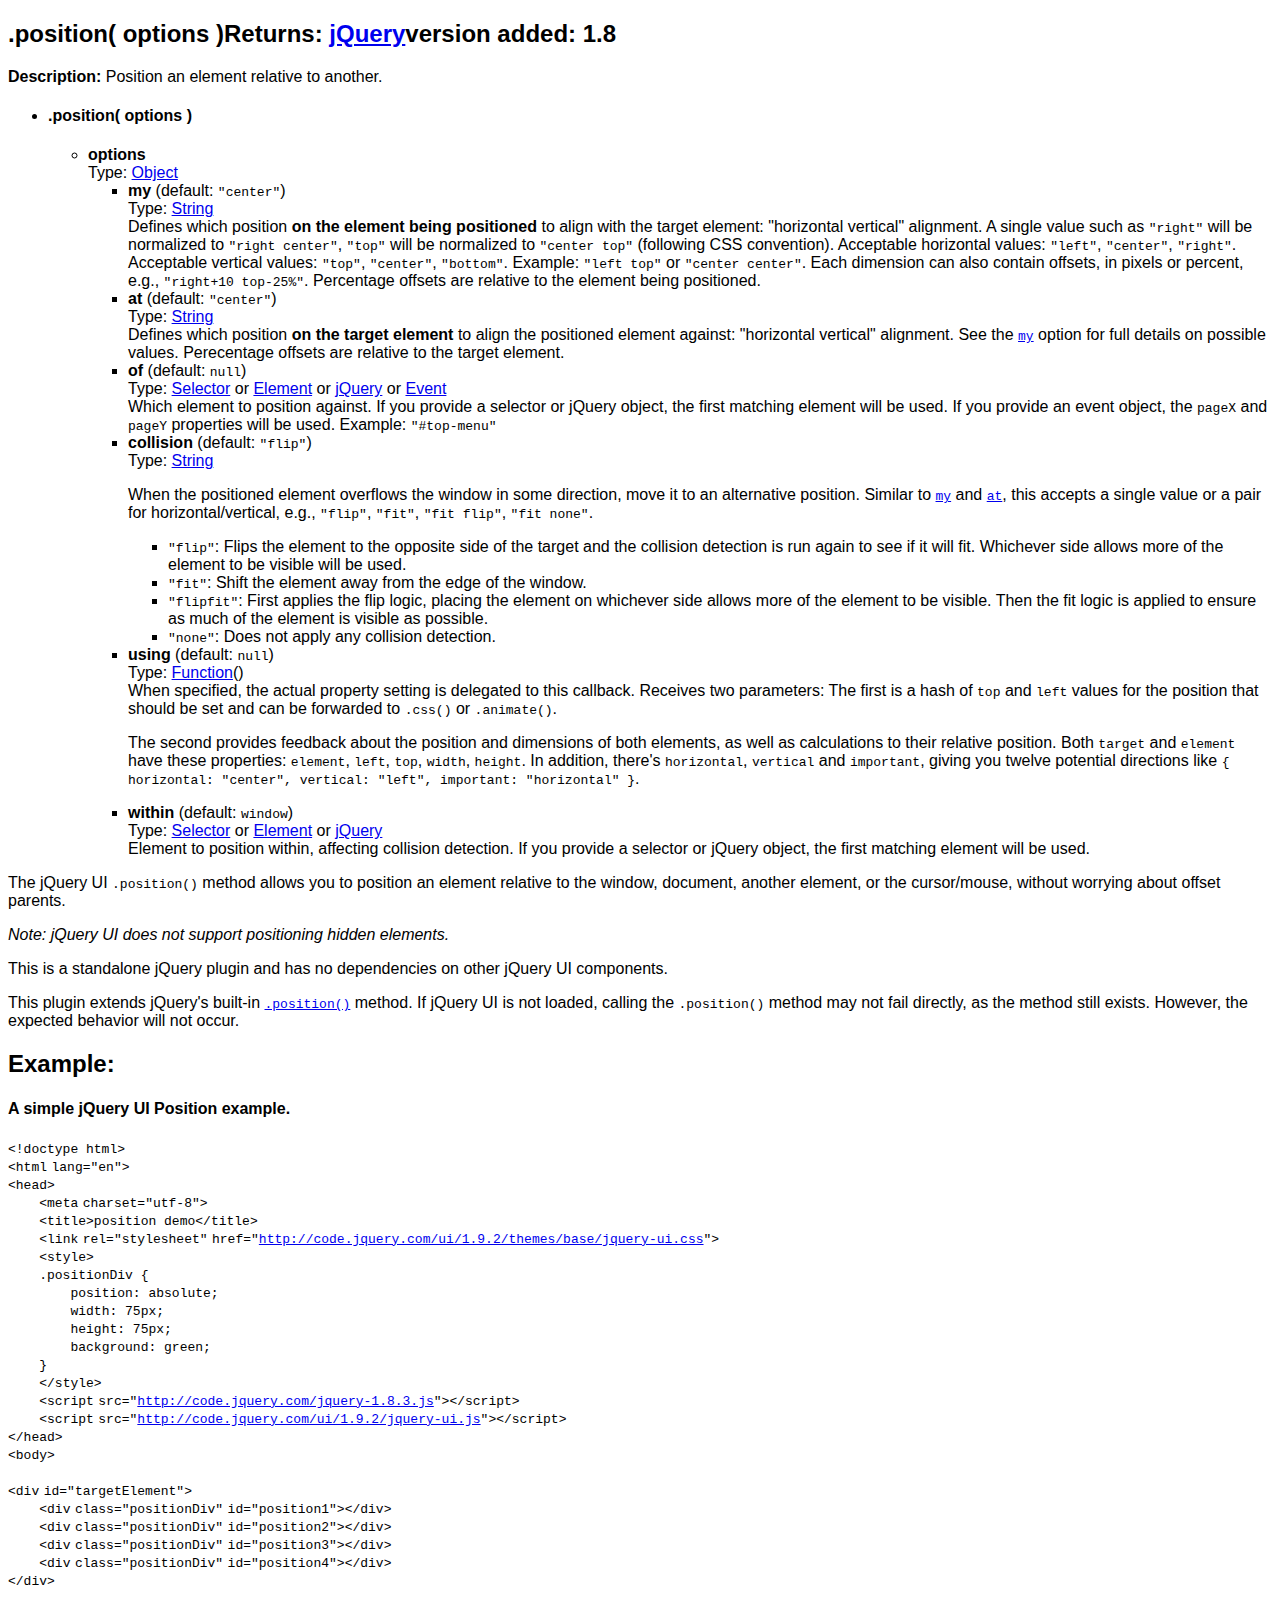
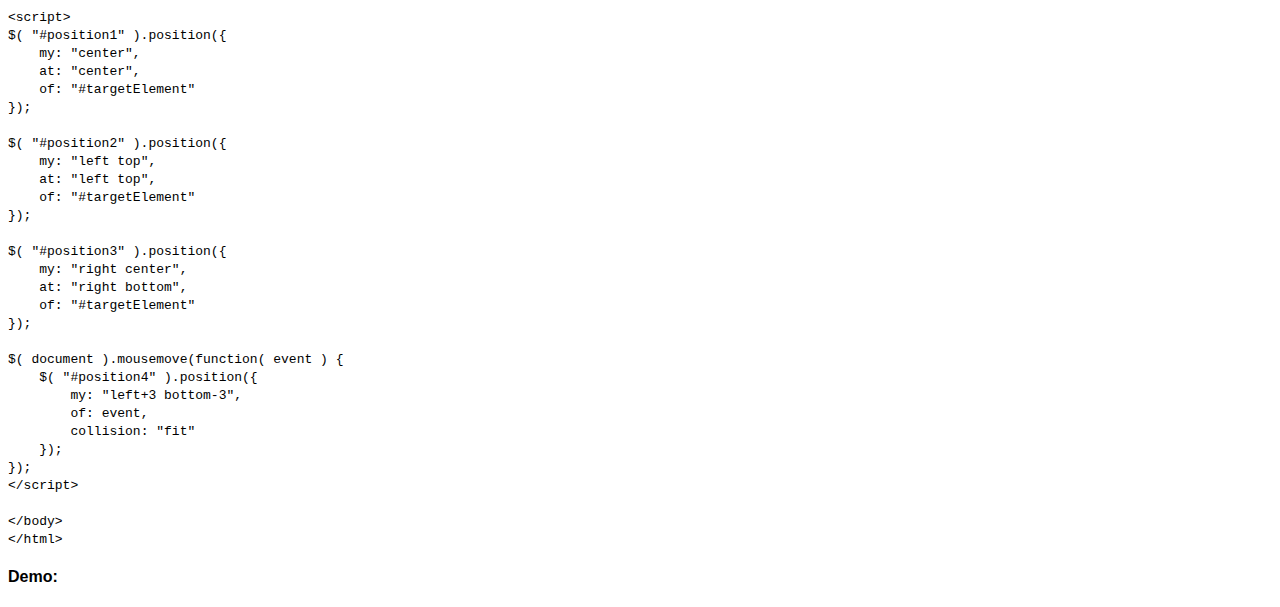
<file: post1/js/development-bundle/docs/position.html>
<!doctype html>
<html lang="en">
<head>
	<meta charset="utf-8">
	<title>jQuery UI position documentation</title>

	<style>
	body {
		font-family: "Trebuchet MS", "Arial", "Helvetica", "Verdana", "sans-serif"
	}
	.gutter {
		display: none;
	}
	</style>
</head>
<body>

<script>{
		"title":
			".position()",
		"excerpt":
			"Position an element relative to another.",
		"termSlugs": {
			"category": [
				"methods","overrides","utilities"
			]
		}
	}</script><article id="position1" class="entry method"><h2 class="section-title">
<span class="name">.position( options )</span><span class="returns">Returns: <a href="http://api.jquery.com/Types#jQuery">jQuery</a></span><span class="version-details">version added: 1.8</span>
</h2>
<div class="entry-wrapper">
<p class="desc"><strong>Description: </strong>Position an element relative to another.</p>
<ul class="signatures"><li class="signature" id="position-options">
<h4 class="name">.position( options )</h4>
<ul><li>
<div><strong>options</strong></div>
<div>Type: <a href="http://api.jquery.com/Types#Object">Object</a>
</div>
<div></div>
<ul>
<li>
<div>
<strong>my</strong> (default: <code>"center"</code>)</div>
<div>Type: <a href="http://api.jquery.com/Types#String">String</a>
</div>
<div>Defines which position <strong>on the element being positioned</strong> to align with the target element: "horizontal vertical" alignment. A single value such as <code>"right"</code> will be normalized to <code>"right center"</code>, <code>"top"</code> will be normalized to <code>"center top"</code> (following CSS convention). Acceptable horizontal values: <code>"left"</code>, <code>"center"</code>, <code>"right"</code>. Acceptable vertical values: <code>"top"</code>, <code>"center"</code>, <code>"bottom"</code>. Example: <code>"left top"</code> or <code>"center center"</code>. Each dimension can also contain offsets, in pixels or percent, e.g., <code>"right+10 top-25%"</code>. Percentage offsets are relative to the element being positioned.</div>
</li>
<li>
<div>
<strong>at</strong> (default: <code>"center"</code>)</div>
<div>Type: <a href="http://api.jquery.com/Types#String">String</a>
</div>
<div>Defines which position <strong>on the target element</strong> to align the positioned element against: "horizontal vertical" alignment. See the <a href="#option-my"><code>my</code></a> option for full details on possible values. Perecentage offsets are relative to the target element.</div>
</li>
<li>
<div>
<strong>of</strong> (default: <code>null</code>)</div>
<div>Type: <a href="http://api.jquery.com/Types#Selector">Selector</a> or <a href="http://api.jquery.com/Types#Element">Element</a> or <a href="http://api.jquery.com/Types#jQuery">jQuery</a> or <a href="http://api.jquery.com/Types#Event">Event</a>
</div>
<div>Which element to position against. If you provide a selector or jQuery object, the first matching element will be used. If you provide an event object, the <code>pageX</code> and <code>pageY</code> properties will be used. Example: <code>"#top-menu"</code>
</div>
</li>
<li>
<div>
<strong>collision</strong> (default: <code>"flip"</code>)</div>
<div>Type: <a href="http://api.jquery.com/Types#String">String</a>
</div>
<div>
					<p>When the positioned element overflows the window in some direction, move it to an alternative position. Similar to <a href="#option-my"><code>my</code></a> and <a href="#option-at"><code>at</code></a>, this accepts a single value or a pair for horizontal/vertical, e.g., <code>"flip"</code>, <code>"fit"</code>, <code>"fit flip"</code>, <code>"fit none"</code>.</p>
					<ul>
						<li>
<code>"flip"</code>: Flips the element to the opposite side of the target and the collision detection is run again to see if it will fit. Whichever side allows more of the element to be visible will be used.</li>
						<li>
<code>"fit"</code>: Shift the element away from the edge of the window.</li>
						<li>
<code>"flipfit"</code>: First applies the flip logic, placing the element on whichever side allows more of the element to be visible. Then the fit logic is applied to ensure as much of the element is visible as possible.</li>
						<li>
<code>"none"</code>: Does not apply any collision detection.</li>
					</ul>
				</div>
</li>
<li>
<div>
<strong>using</strong> (default: <code>null</code>)</div>
<div>Type: <a href="http://api.jquery.com/Types/#Function">Function</a>()</div>
<div>
					When specified, the actual property setting is delegated to this callback. Receives two parameters: The first is a hash of <code>top</code> and <code>left</code> values for the position that should be set and can be forwarded to <code>.css()</code> or <code>.animate()</code>.
					<p>The second provides feedback about the position and dimensions of both elements, as well as calculations to their relative position. Both <code>target</code> and <code>element</code> have these properties: <code>element</code>, <code>left</code>, <code>top</code>, <code>width</code>, <code>height</code>. In addition, there's <code>horizontal</code>, <code>vertical</code> and <code>important</code>, giving you twelve potential directions like <code>{ horizontal: "center", vertical: "left", important: "horizontal" }</code>.</p>
				</div>
</li>
<li>
<div>
<strong>within</strong> (default: <code>window</code>)</div>
<div>Type: <a href="http://api.jquery.com/Types#Selector">Selector</a> or <a href="http://api.jquery.com/Types#Element">Element</a> or <a href="http://api.jquery.com/Types#jQuery">jQuery</a>
</div>
<div>Element to position within, affecting collision detection. If you provide a selector or jQuery object, the first matching element will be used.</div>
</li>
</ul>
</li></ul>
</li></ul>
<div class="longdesc" id="entry-longdesc">
		<p>The jQuery UI <code>.position()</code> method allows you to position an element relative to the window, document, another element, or the cursor/mouse, without worrying about offset parents.</p>
		<p><em>Note: jQuery UI does not support positioning hidden elements.</em></p>
		<p>This is a standalone jQuery plugin and has no dependencies on other jQuery UI components.</p>
		<p>This plugin extends jQuery's built-in <a href="http://api.jquery.com/position"><code>.position()</code></a> method. If jQuery UI is not loaded, calling the <code>.position()</code> method may not fail directly, as the method still exists. However, the expected behavior will not occur.</p>
	</div>
<section class="entry-examples" id="entry-examples"><header><h2 class="underline">Example:</h2></header><div class="entry-example" id="example-0">
<h4><span class="desc">A simple jQuery UI Position example.</span></h4>
<div class="syntaxhighlighter  "><table border="0" cellpadding="0" cellspacing="0"><tbody><tr><td class="gutter"><div class="line number1 index0 alt2">1</div><div class="line number2 index1 alt1">2</div><div class="line number3 index2 alt2">3</div><div class="line number4 index3 alt1">4</div><div class="line number5 index4 alt2">5</div><div class="line number6 index5 alt1">6</div><div class="line number7 index6 alt2">7</div><div class="line number8 index7 alt1">8</div><div class="line number9 index8 alt2">9</div><div class="line number10 index9 alt1">10</div><div class="line number11 index10 alt2">11</div><div class="line number12 index11 alt1">12</div><div class="line number13 index12 alt2">13</div><div class="line number14 index13 alt1">14</div><div class="line number15 index14 alt2">15</div><div class="line number16 index15 alt1">16</div><div class="line number17 index16 alt2">17</div><div class="line number18 index17 alt1">18</div><div class="line number19 index18 alt2">19</div><div class="line number20 index19 alt1">20</div><div class="line number21 index20 alt2">21</div><div class="line number22 index21 alt1">22</div><div class="line number23 index22 alt2">23</div><div class="line number24 index23 alt1">24</div><div class="line number25 index24 alt2">25</div><div class="line number26 index25 alt1">26</div><div class="line number27 index26 alt2">27</div><div class="line number28 index27 alt1">28</div><div class="line number29 index28 alt2">29</div><div class="line number30 index29 alt1">30</div><div class="line number31 index30 alt2">31</div><div class="line number32 index31 alt1">32</div><div class="line number33 index32 alt2">33</div><div class="line number34 index33 alt1">34</div><div class="line number35 index34 alt2">35</div><div class="line number36 index35 alt1">36</div><div class="line number37 index36 alt2">37</div><div class="line number38 index37 alt1">38</div><div class="line number39 index38 alt2">39</div><div class="line number40 index39 alt1">40</div><div class="line number41 index40 alt2">41</div><div class="line number42 index41 alt1">42</div><div class="line number43 index42 alt2">43</div><div class="line number44 index43 alt1">44</div><div class="line number45 index44 alt2">45</div><div class="line number46 index45 alt1">46</div><div class="line number47 index46 alt2">47</div><div class="line number48 index47 alt1">48</div><div class="line number49 index48 alt2">49</div><div class="line number50 index49 alt1">50</div><div class="line number51 index50 alt2">51</div><div class="line number52 index51 alt1">52</div><div class="line number53 index52 alt2">53</div><div class="line number54 index53 alt1">54</div><div class="line number55 index54 alt2">55</div><div class="line number56 index55 alt1">56</div></td><td class="code"><div class="container"><div class="line number1 index0 alt2"><code class="plain">&lt;!doctype html&gt;</code></div><div class="line number2 index1 alt1"><code class="plain">&lt;</code><code class="keyword">html</code> <code class="color1">lang</code><code class="plain">=</code><code class="string">"en"</code><code class="plain">&gt;</code></div><div class="line number3 index2 alt2"><code class="plain">&lt;</code><code class="keyword">head</code><code class="plain">&gt;</code></div><div class="line number4 index3 alt1"><code class="undefined spaces">&nbsp;&nbsp;&nbsp;&nbsp;</code><code class="plain">&lt;</code><code class="keyword">meta</code> <code class="color1">charset</code><code class="plain">=</code><code class="string">"utf-8"</code><code class="plain">&gt;</code></div><div class="line number5 index4 alt2"><code class="undefined spaces">&nbsp;&nbsp;&nbsp;&nbsp;</code><code class="plain">&lt;</code><code class="keyword">title</code><code class="plain">&gt;position demo&lt;/</code><code class="keyword">title</code><code class="plain">&gt;</code></div><div class="line number6 index5 alt1"><code class="undefined spaces">&nbsp;&nbsp;&nbsp;&nbsp;</code><code class="plain">&lt;</code><code class="keyword">link</code> <code class="color1">rel</code><code class="plain">=</code><code class="string">"stylesheet"</code> <code class="color1">href</code><code class="plain">=</code><code class="string">"<a href="http://code.jquery.com/ui/1.9.2/themes/base/jquery-ui.css">http://code.jquery.com/ui/1.9.2/themes/base/jquery-ui.css</a>"</code><code class="plain">&gt;</code></div><div class="line number7 index6 alt2"><code class="undefined spaces">&nbsp;&nbsp;&nbsp;&nbsp;</code><code class="plain">&lt;</code><code class="keyword">style</code><code class="plain">&gt;</code></div><div class="line number8 index7 alt1"><code class="undefined spaces">&nbsp;&nbsp;&nbsp;&nbsp;</code><code class="plain">.positionDiv {</code></div><div class="line number9 index8 alt2"><code class="undefined spaces">&nbsp;&nbsp;&nbsp;&nbsp;&nbsp;&nbsp;&nbsp;&nbsp;</code><code class="plain">position: absolute;</code></div><div class="line number10 index9 alt1"><code class="undefined spaces">&nbsp;&nbsp;&nbsp;&nbsp;&nbsp;&nbsp;&nbsp;&nbsp;</code><code class="plain">width: 75px;</code></div><div class="line number11 index10 alt2"><code class="undefined spaces">&nbsp;&nbsp;&nbsp;&nbsp;&nbsp;&nbsp;&nbsp;&nbsp;</code><code class="plain">height: 75px;</code></div><div class="line number12 index11 alt1"><code class="undefined spaces">&nbsp;&nbsp;&nbsp;&nbsp;&nbsp;&nbsp;&nbsp;&nbsp;</code><code class="plain">background: green;</code></div><div class="line number13 index12 alt2"><code class="undefined spaces">&nbsp;&nbsp;&nbsp;&nbsp;</code><code class="plain">}</code></div><div class="line number14 index13 alt1"><code class="undefined spaces">&nbsp;&nbsp;&nbsp;&nbsp;</code><code class="plain">&lt;/</code><code class="keyword">style</code><code class="plain">&gt;</code></div><div class="line number15 index14 alt2"><code class="undefined spaces">&nbsp;&nbsp;&nbsp;&nbsp;</code><code class="plain">&lt;</code><code class="keyword">script</code> <code class="color1">src</code><code class="plain">=</code><code class="string">"<a href="http://code.jquery.com/jquery-1.8.3.js">http://code.jquery.com/jquery-1.8.3.js</a>"</code><code class="plain">&gt;&lt;/</code><code class="keyword">script</code><code class="plain">&gt;</code></div><div class="line number16 index15 alt1"><code class="undefined spaces">&nbsp;&nbsp;&nbsp;&nbsp;</code><code class="plain">&lt;</code><code class="keyword">script</code> <code class="color1">src</code><code class="plain">=</code><code class="string">"<a href="http://code.jquery.com/ui/1.9.2/jquery-ui.js">http://code.jquery.com/ui/1.9.2/jquery-ui.js</a>"</code><code class="plain">&gt;&lt;/</code><code class="keyword">script</code><code class="plain">&gt;</code></div><div class="line number17 index16 alt2"><code class="plain">&lt;/</code><code class="keyword">head</code><code class="plain">&gt;</code></div><div class="line number18 index17 alt1"><code class="plain">&lt;</code><code class="keyword">body</code><code class="plain">&gt;</code></div><div class="line number19 index18 alt2">&nbsp;</div><div class="line number20 index19 alt1"><code class="plain">&lt;</code><code class="keyword">div</code> <code class="color1">id</code><code class="plain">=</code><code class="string">"targetElement"</code><code class="plain">&gt;</code></div><div class="line number21 index20 alt2"><code class="undefined spaces">&nbsp;&nbsp;&nbsp;&nbsp;</code><code class="plain">&lt;</code><code class="keyword">div</code> <code class="color1">class</code><code class="plain">=</code><code class="string">"positionDiv"</code> <code class="color1">id</code><code class="plain">=</code><code class="string">"position1"</code><code class="plain">&gt;&lt;/</code><code class="keyword">div</code><code class="plain">&gt;</code></div><div class="line number22 index21 alt1"><code class="undefined spaces">&nbsp;&nbsp;&nbsp;&nbsp;</code><code class="plain">&lt;</code><code class="keyword">div</code> <code class="color1">class</code><code class="plain">=</code><code class="string">"positionDiv"</code> <code class="color1">id</code><code class="plain">=</code><code class="string">"position2"</code><code class="plain">&gt;&lt;/</code><code class="keyword">div</code><code class="plain">&gt;</code></div><div class="line number23 index22 alt2"><code class="undefined spaces">&nbsp;&nbsp;&nbsp;&nbsp;</code><code class="plain">&lt;</code><code class="keyword">div</code> <code class="color1">class</code><code class="plain">=</code><code class="string">"positionDiv"</code> <code class="color1">id</code><code class="plain">=</code><code class="string">"position3"</code><code class="plain">&gt;&lt;/</code><code class="keyword">div</code><code class="plain">&gt;</code></div><div class="line number24 index23 alt1"><code class="undefined spaces">&nbsp;&nbsp;&nbsp;&nbsp;</code><code class="plain">&lt;</code><code class="keyword">div</code> <code class="color1">class</code><code class="plain">=</code><code class="string">"positionDiv"</code> <code class="color1">id</code><code class="plain">=</code><code class="string">"position4"</code><code class="plain">&gt;&lt;/</code><code class="keyword">div</code><code class="plain">&gt;</code></div><div class="line number25 index24 alt2"><code class="plain">&lt;/</code><code class="keyword">div</code><code class="plain">&gt;</code></div><div class="line number26 index25 alt1">&nbsp;</div><div class="line number27 index26 alt2"><code class="plain">&lt;</code><code class="keyword">script</code><code class="plain">&gt;</code></div><div class="line number28 index27 alt1"><code class="plain">$( "#position1" ).position({</code></div><div class="line number29 index28 alt2"><code class="undefined spaces">&nbsp;&nbsp;&nbsp;&nbsp;</code><code class="plain">my: "center",</code></div><div class="line number30 index29 alt1"><code class="undefined spaces">&nbsp;&nbsp;&nbsp;&nbsp;</code><code class="plain">at: "center",</code></div><div class="line number31 index30 alt2"><code class="undefined spaces">&nbsp;&nbsp;&nbsp;&nbsp;</code><code class="plain">of: "#targetElement"</code></div><div class="line number32 index31 alt1"><code class="plain">});</code></div><div class="line number33 index32 alt2">&nbsp;</div><div class="line number34 index33 alt1"><code class="plain">$( "#position2" ).position({</code></div><div class="line number35 index34 alt2"><code class="undefined spaces">&nbsp;&nbsp;&nbsp;&nbsp;</code><code class="plain">my: "left top",</code></div><div class="line number36 index35 alt1"><code class="undefined spaces">&nbsp;&nbsp;&nbsp;&nbsp;</code><code class="plain">at: "left top",</code></div><div class="line number37 index36 alt2"><code class="undefined spaces">&nbsp;&nbsp;&nbsp;&nbsp;</code><code class="plain">of: "#targetElement"</code></div><div class="line number38 index37 alt1"><code class="plain">});</code></div><div class="line number39 index38 alt2">&nbsp;</div><div class="line number40 index39 alt1"><code class="plain">$( "#position3" ).position({</code></div><div class="line number41 index40 alt2"><code class="undefined spaces">&nbsp;&nbsp;&nbsp;&nbsp;</code><code class="plain">my: "right center",</code></div><div class="line number42 index41 alt1"><code class="undefined spaces">&nbsp;&nbsp;&nbsp;&nbsp;</code><code class="plain">at: "right bottom",</code></div><div class="line number43 index42 alt2"><code class="undefined spaces">&nbsp;&nbsp;&nbsp;&nbsp;</code><code class="plain">of: "#targetElement"</code></div><div class="line number44 index43 alt1"><code class="plain">});</code></div><div class="line number45 index44 alt2">&nbsp;</div><div class="line number46 index45 alt1"><code class="plain">$( document ).mousemove(function( event ) {</code></div><div class="line number47 index46 alt2"><code class="undefined spaces">&nbsp;&nbsp;&nbsp;&nbsp;</code><code class="plain">$( "#position4" ).position({</code></div><div class="line number48 index47 alt1"><code class="undefined spaces">&nbsp;&nbsp;&nbsp;&nbsp;&nbsp;&nbsp;&nbsp;&nbsp;</code><code class="plain">my: "left+3 bottom-3",</code></div><div class="line number49 index48 alt2"><code class="undefined spaces">&nbsp;&nbsp;&nbsp;&nbsp;&nbsp;&nbsp;&nbsp;&nbsp;</code><code class="plain">of: event,</code></div><div class="line number50 index49 alt1"><code class="undefined spaces">&nbsp;&nbsp;&nbsp;&nbsp;&nbsp;&nbsp;&nbsp;&nbsp;</code><code class="plain">collision: "fit"</code></div><div class="line number51 index50 alt2"><code class="undefined spaces">&nbsp;&nbsp;&nbsp;&nbsp;</code><code class="plain">});</code></div><div class="line number52 index51 alt1"><code class="plain">});</code></div><div class="line number53 index52 alt2"><code class="plain">&lt;/</code><code class="keyword">script</code><code class="plain">&gt;</code></div><div class="line number54 index53 alt1">&nbsp;</div><div class="line number55 index54 alt2"><code class="plain">&lt;/</code><code class="keyword">body</code><code class="plain">&gt;</code></div><div class="line number56 index55 alt1"><code class="plain">&lt;/</code><code class="keyword">html</code><code class="plain">&gt;</code></div></div></td></tr></tbody></table></div>
<h4>Demo:</h4>
<div class="demo code-demo"></div>
</div></section>
</div></article>

</body>
</html>
</file>
